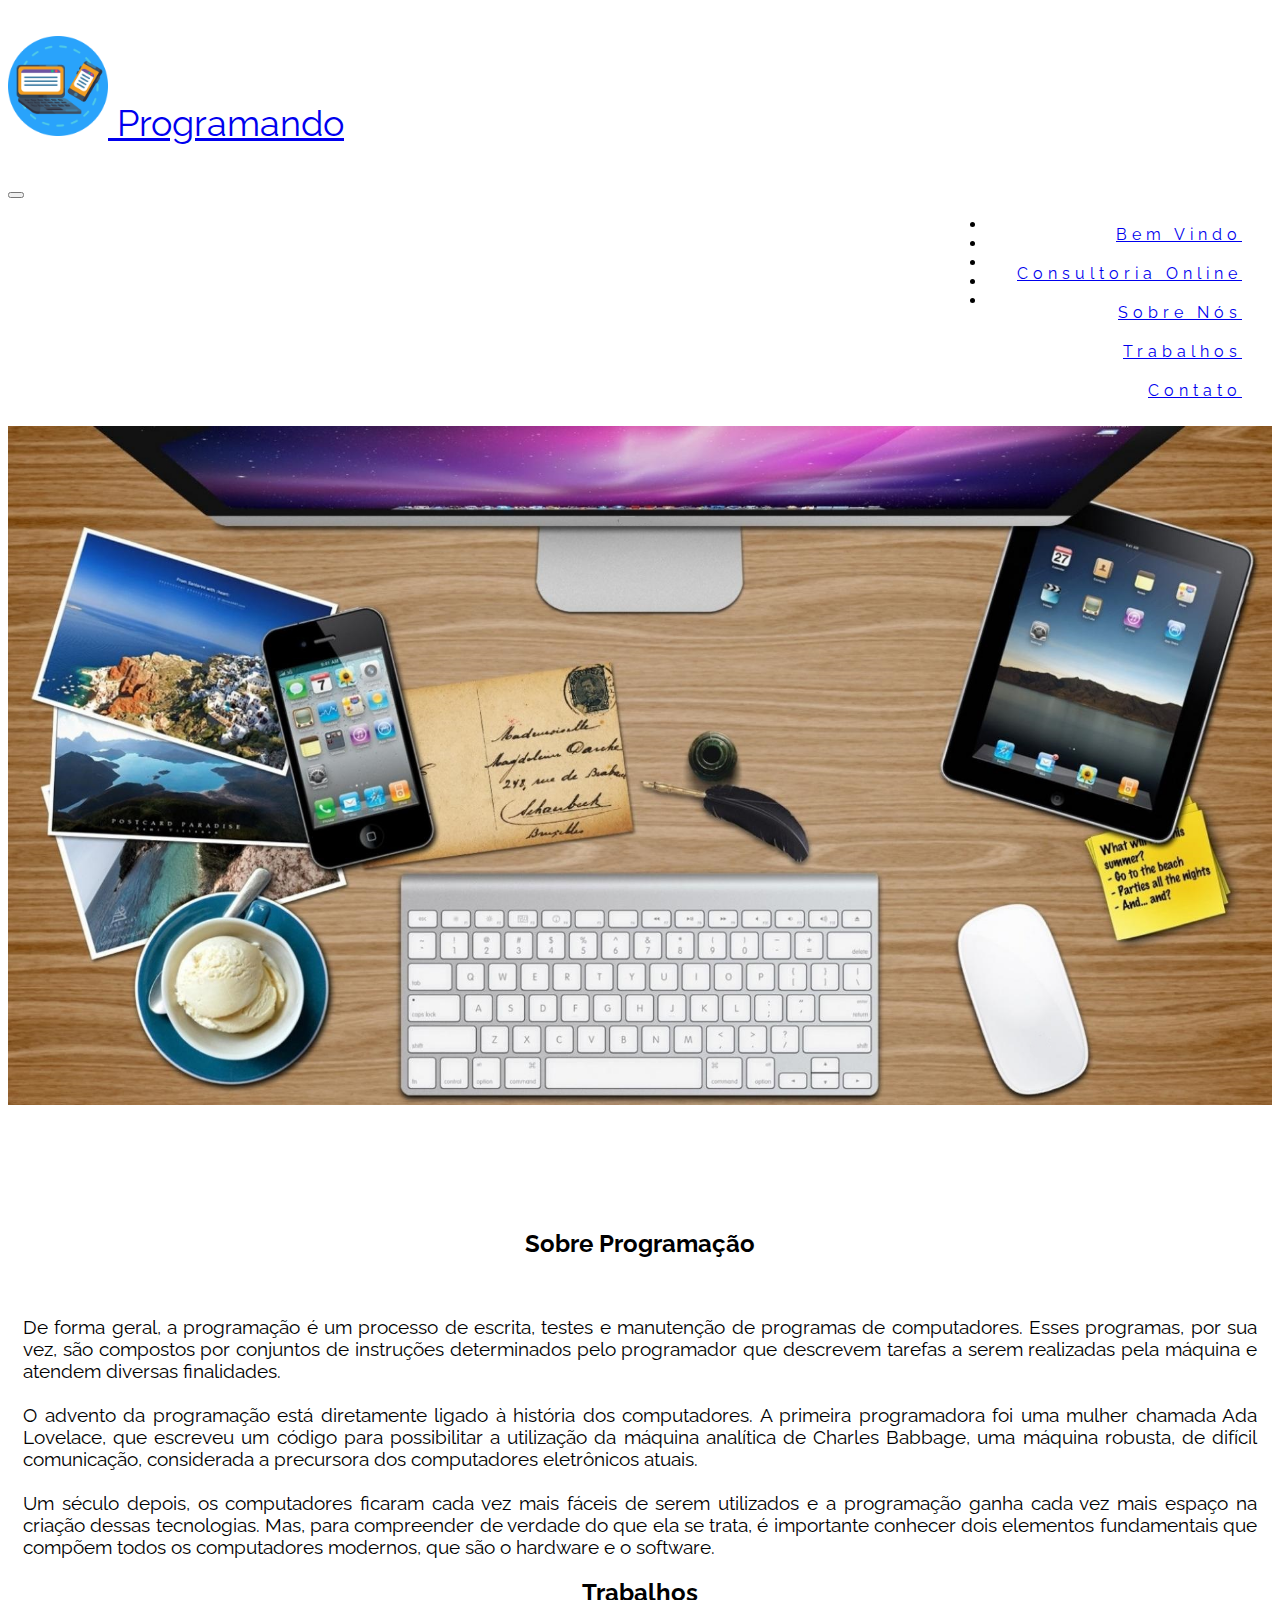
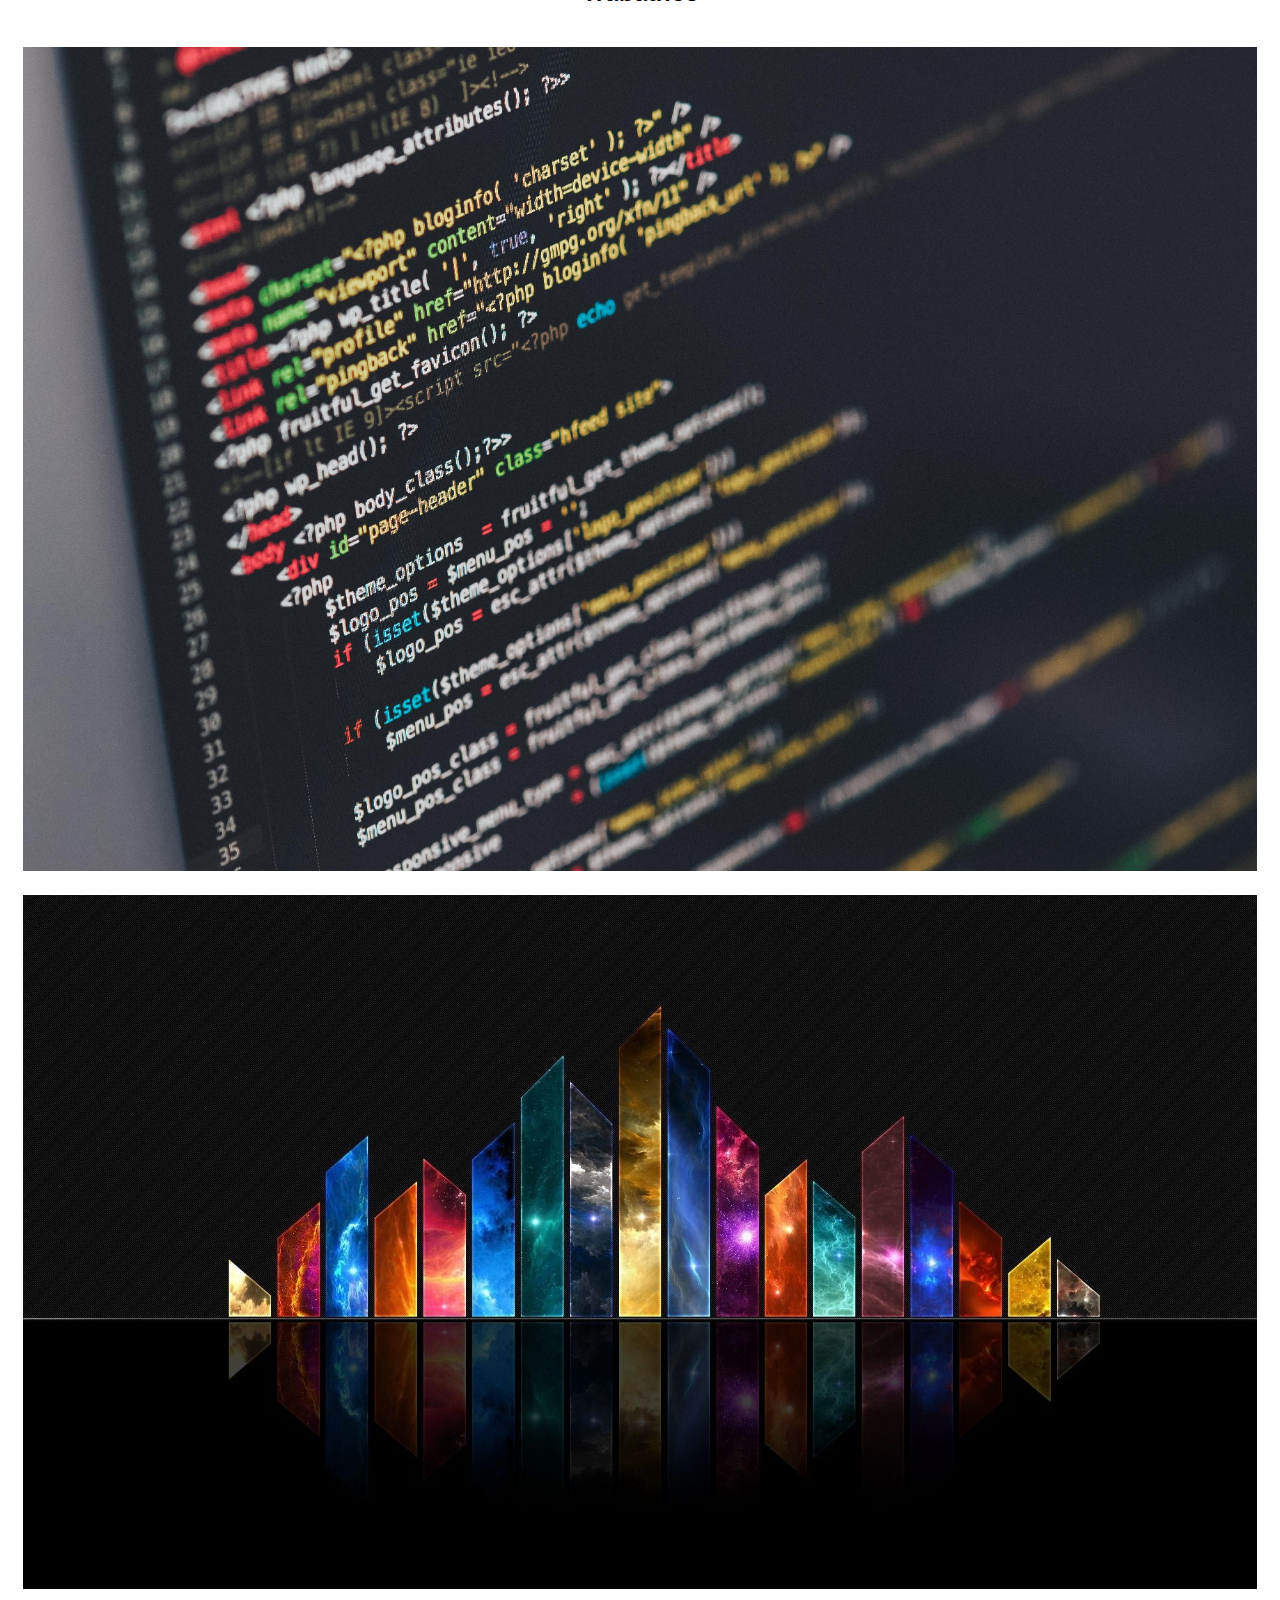
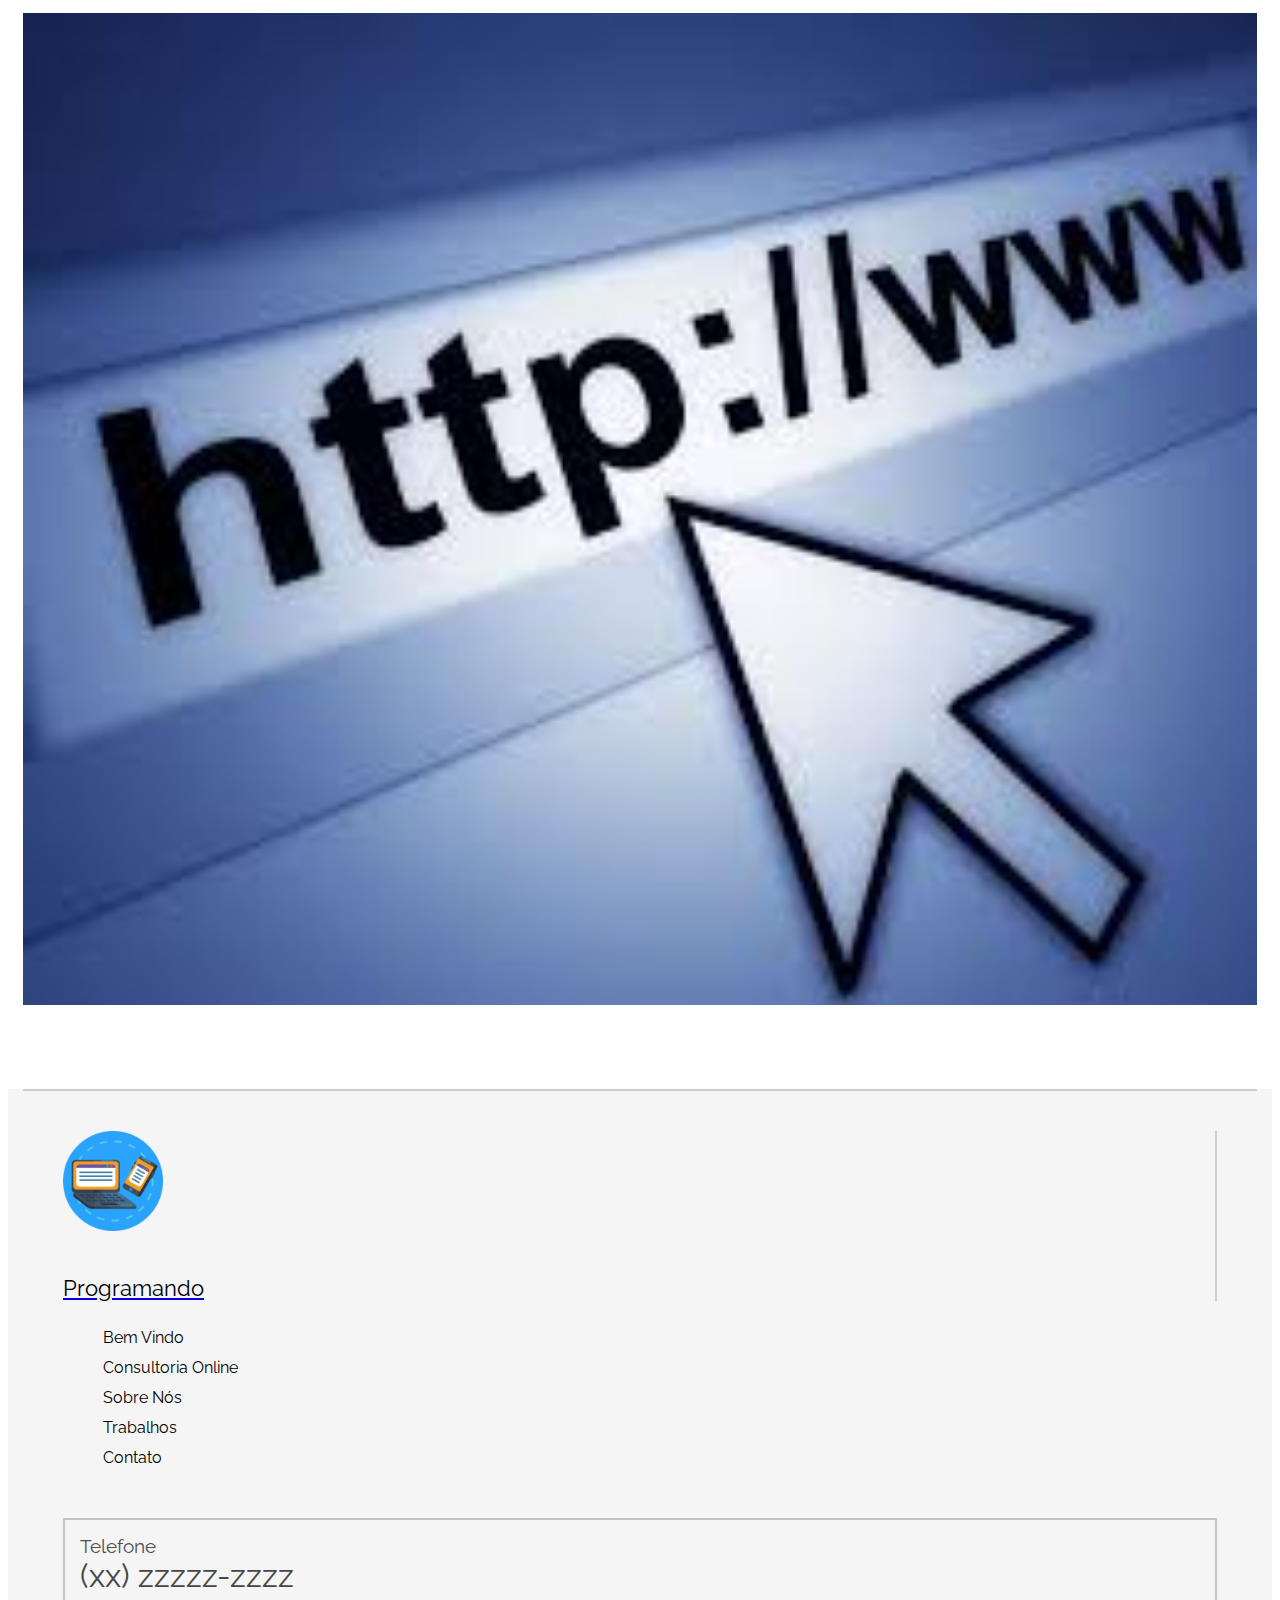
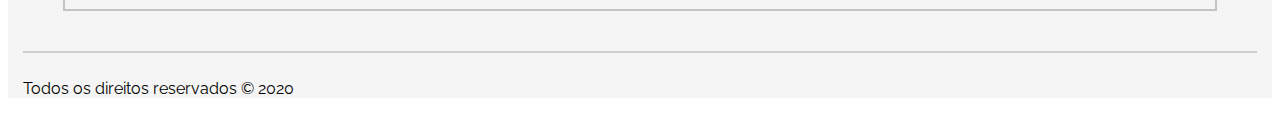
<file: index.html>
<!doctype html>
<html lang="pt-pt" class="h-100">

<head>
    <meta charset="utf-8">
    <meta name="viewport" content="width=device-width, initial-scale=1, shrink-to-fit=no">
    <meta name="description" content="">
    <meta name="author" content="Mark Otto, Jacob Thornton, and Bootstrap contributors">
    <meta name="generator" content="Jekyll v4.1.1">
    <title>Programando</title>

    <link rel="canonical" href="https://getbootstrap.com/docs/4.5/examples/sticky-footer-navbar/">

    <!-- Bootstrap core CSS -->
    <link rel="stylesheet" href="https://cdn.jsdelivr.net/npm/bootstrap@4.5.3/dist/css/bootstrap.min.css" integrity="sha384-TX8t27EcRE3e/ihU7zmQxVncDAy5uIKz4rEkgIXeMed4M0jlfIDPvg6uqKI2xXr2" crossorigin="anonymous">

    <!-- Favicons -->
    <link rel="apple-touch-icon" href="favicons/design-de-maquete.png" sizes="180x180">
    <link rel="icon" href="favicons/design-de-maquete.png" sizes="32x32" type="image/png">
    <link rel="icon" href="favicons/design-de-maquete.png" sizes="16x16" type="image/png">
    <link rel="mask-icon" href="favicons/design-de-maquete.svg" color="#563d7c">
    <link rel="icon" href="favicons/design-de-maquete.png">
    <meta name="theme-color" content="#563d7c">

    <!--Importação da fonte Raleway-->
    <link href="https://fonts.googleapis.com/css2?family=Raleway&display=swap" rel="stylesheet">

    <style>
        .bd-placeholder-img {
            font-size: 1.125rem;
            text-anchor: middle;
            -webkit-user-select: none;
            -moz-user-select: none;
            -ms-user-select: none;
            user-select: none;
        }

        @media (min-width: 768px) {
            .bd-placeholder-img-lg {
                font-size: 3.5rem;
            }
        }

    </style>
    <!-- Custom styles for this template -->
    <link href="css/sticky-footer-navbar.css" rel="stylesheet">
</head>

<body class="d-flex flex-column h-100">
    <header>
        <!-- Fixed navbar -->
        <nav class="navbar navbar-expand-md navbar-dark fixed-top bg-dark">
            <a class="navbar-brand" href="#">
                <div class="logo">
                    <p><img src="favicons/design-de-maquete.png" alt="Logo da empresa" title="Logo da empresa" />
                        Programando</p>
                </div>
            </a>
            <button class="navbar-toggler" type="button" data-toggle="collapse" data-target="#navbarCollapse" aria-controls="navbarCollapse" aria-expanded="false" aria-label="Toggle navigation">
                <span class="navbar-toggler-icon"></span>
            </button>
            <div class="collapse navbar-collapse" id="navbarCollapse">
                <div class="metadenav">
                    <ul class="navbar-nav mr-auto">
                        <li class="nav-item active">
                            <a class="nav-link" href="index.html">Bem Vindo</a>
                        </li>
                        <li class="nav-item active">
                            <a class="nav-link" href="consultoria.html">Consultoria Online</a>
                        </li>
                        <li class="nav-item active">
                            <a class="nav-link" href="sobrenos.html">Sobre Nós</a>
                        </li>
                        <li class="nav-item active">
                            <a class="nav-link" href="trabalhos.html">Trabalhos</a>
                        </li>
                        <li class="nav-item active">
                            <a class="nav-link" href="contato.html">Contato</a>
                        </li>
                    </ul>
                </div>
                <!-- <li class="nav-item">
          <a class="nav-link" href="#">Link</a>
        </li>
        <li class="nav-item">
          <a class="nav-link disabled" href="#" tabindex="-1" aria-disabled="true">Disabled</a>
        </li>-->

                <!--<form class="form-inline mt-2 mt-md-0">
        <input class="form-control mr-sm-2" type="text" placeholder="Search" aria-label="Search">
        <button class="btn btn-outline-success my-2 my-sm-0" type="submit">Search</button>
      </form>-->
            </div>
        </nav>
    </header>

    <!-- Begin page content -->
    <main role="main" class="flex-shrink-0">
        <div class="containerfluid">
            <div class="row">
                <div class="col-md-12">
                    <div class="imgback">
                        <img id="backimg" src="imagens/a-apple-desk-papel-de-parede-1920x1080-16699_48.jpg" alt="Mesa de Trabalho" title="Mesa de trabalho com computador"/>
                    </div>
                </div>
            </div>
        </div>
        <div class="container">
            <div class="row">
                <div class="col-sm-6 metadeMain">
                    <h2>Sobre Programação</h2>
                    <br>
                    <p>De forma geral, a programação é um processo de escrita, testes e manutenção de programas de computadores. Esses programas, por sua vez, são compostos por conjuntos de instruções determinados pelo programador que descrevem tarefas a serem realizadas pela máquina e atendem diversas finalidades.
                        <br>
                        <br>
                        O advento da programação está diretamente ligado à história dos computadores. A primeira programadora foi uma mulher chamada Ada Lovelace, que escreveu um código para possibilitar a utilização da máquina analítica de Charles Babbage, uma máquina robusta, de difícil comunicação, considerada a precursora dos computadores eletrônicos atuais.
                        <br>
                        <br>
                        Um século depois, os computadores ficaram cada vez mais fáceis de serem utilizados e a programação ganha cada vez mais espaço na criação dessas tecnologias. Mas, para compreender de verdade do que ela se trata, é importante conhecer dois elementos fundamentais que compõem todos os computadores modernos, que são o hardware e o software.
                    </p>
                </div>
                <div class="col-sm-6 metadeMain">
                    <h2>Trabalhos</h2>
                    <img class="imgTrab" src="imagens/Fundo%20c%C3%B3digo.jpg" alt="Imagem de Código de programa" title="Código de programa">
                    <img class="imgTrab" src="imagens/Fundo.jpg" alt="Imagem de fundo com diferentes cores" title="triangulo de cores">
                    <img id="imgTrab3" class="imgTrab" src="imagens/sites.jfif" alt="imagem de http" title="ponteiro com http">
                </div>
            </div>
        </div>
    </main>

    <footer class="footer mt-auto py-3">
        <div class="container">
            <div class="row">
                <div class="col-md-4 text-center divisao">
                    <a class="navbar-brand" href="#">
                        <div class="logo" id="logoFooter">
                            <img src="favicons/design-de-maquete.png" alt="Logo da empresa" title="Logo da empresa" />
                            <p id="pfooter">Programando</p>
                        </div>
                    </a>
                </div>
                <div class="col-md-4">
                    <ul>
                        <li>
                            <a href="index.html">Bem Vindo</a>
                        </li>
                        <li>
                            <a href="consultoria.html">Consultoria Online</a>
                        </li>
                        <li>
                            <a href="sobrenos.html">Sobre Nós</a>
                        </li>
                        <li>
                            <a href="trabalhos.html">Trabalhos</a>
                        </li>
                        <li>
                            <a href="contato.html">Contato</a>
                        </li>
                    </ul>
                </div>
                <div class="col-md-4">
                    <div class="footerTelefone  text-center">
                        <div class="text-left">
                            Telefone
                            <br>
                            <span>
                                (xx) zzzzz-zzzz
                            </span>
                        </div>
                    </div>
                </div>
            </div>
            <p class="text-muted text-center">Todos os direitos reservados &copy; 2020</p>
        </div>
    </footer>
    <script src="https://code.jquery.com/jquery-3.5.1.slim.min.js" integrity="sha384-DfXdz2htPH0lsSSs5nCTpuj/zy4C+OGpamoFVy38MVBnE+IbbVYUew+OrCXaRkfj" crossorigin="anonymous"></script>
    <script src="https://code.jquery.com/jquery-3.5.1.slim.min.js" integrity="sha384-DfXdz2htPH0lsSSs5nCTpuj/zy4C+OGpamoFVy38MVBnE+IbbVYUew+OrCXaRkfj" crossorigin="anonymous"></script>
    <script src="https://cdn.jsdelivr.net/npm/bootstrap@4.5.3/dist/js/bootstrap.bundle.min.js" integrity="sha384-ho+j7jyWK8fNQe+A12Hb8AhRq26LrZ/JpcUGGOn+Y7RsweNrtN/tE3MoK7ZeZDyx" crossorigin="anonymous"></script>
</body>

</html>
</file>
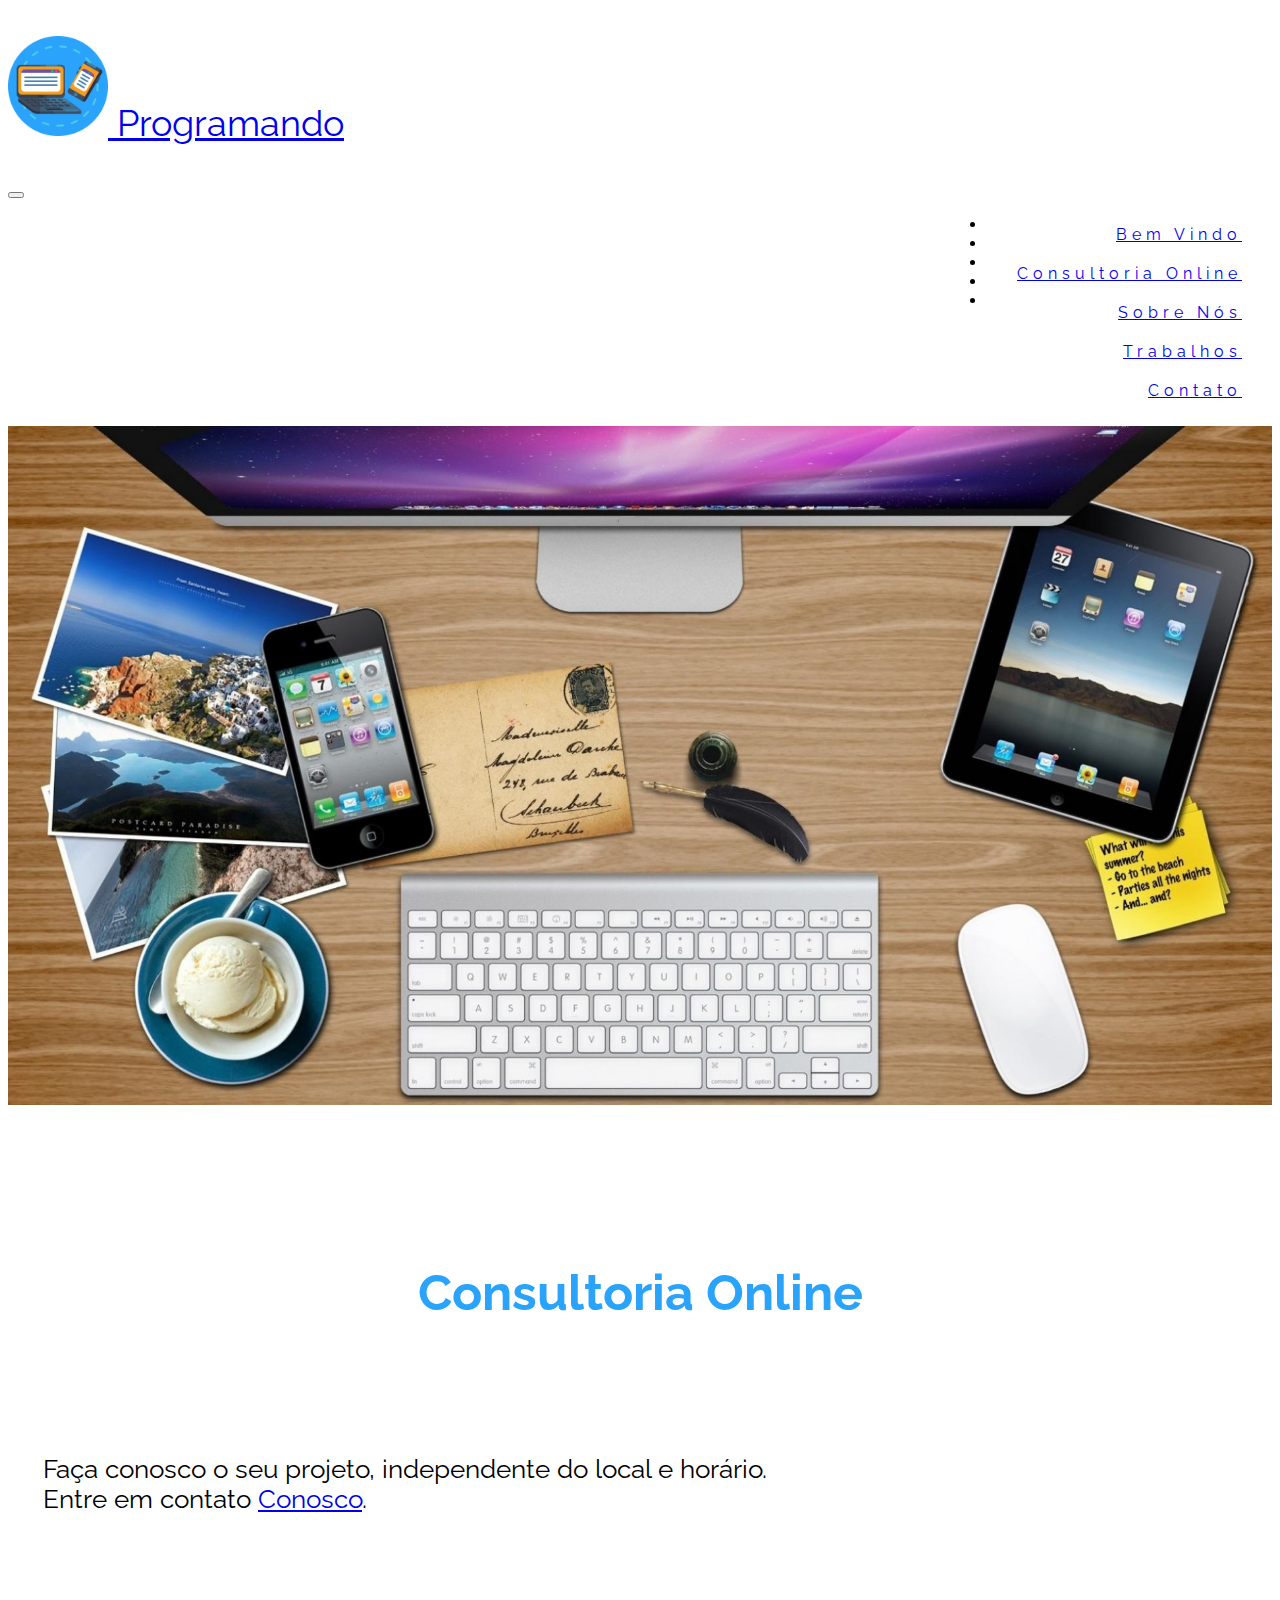
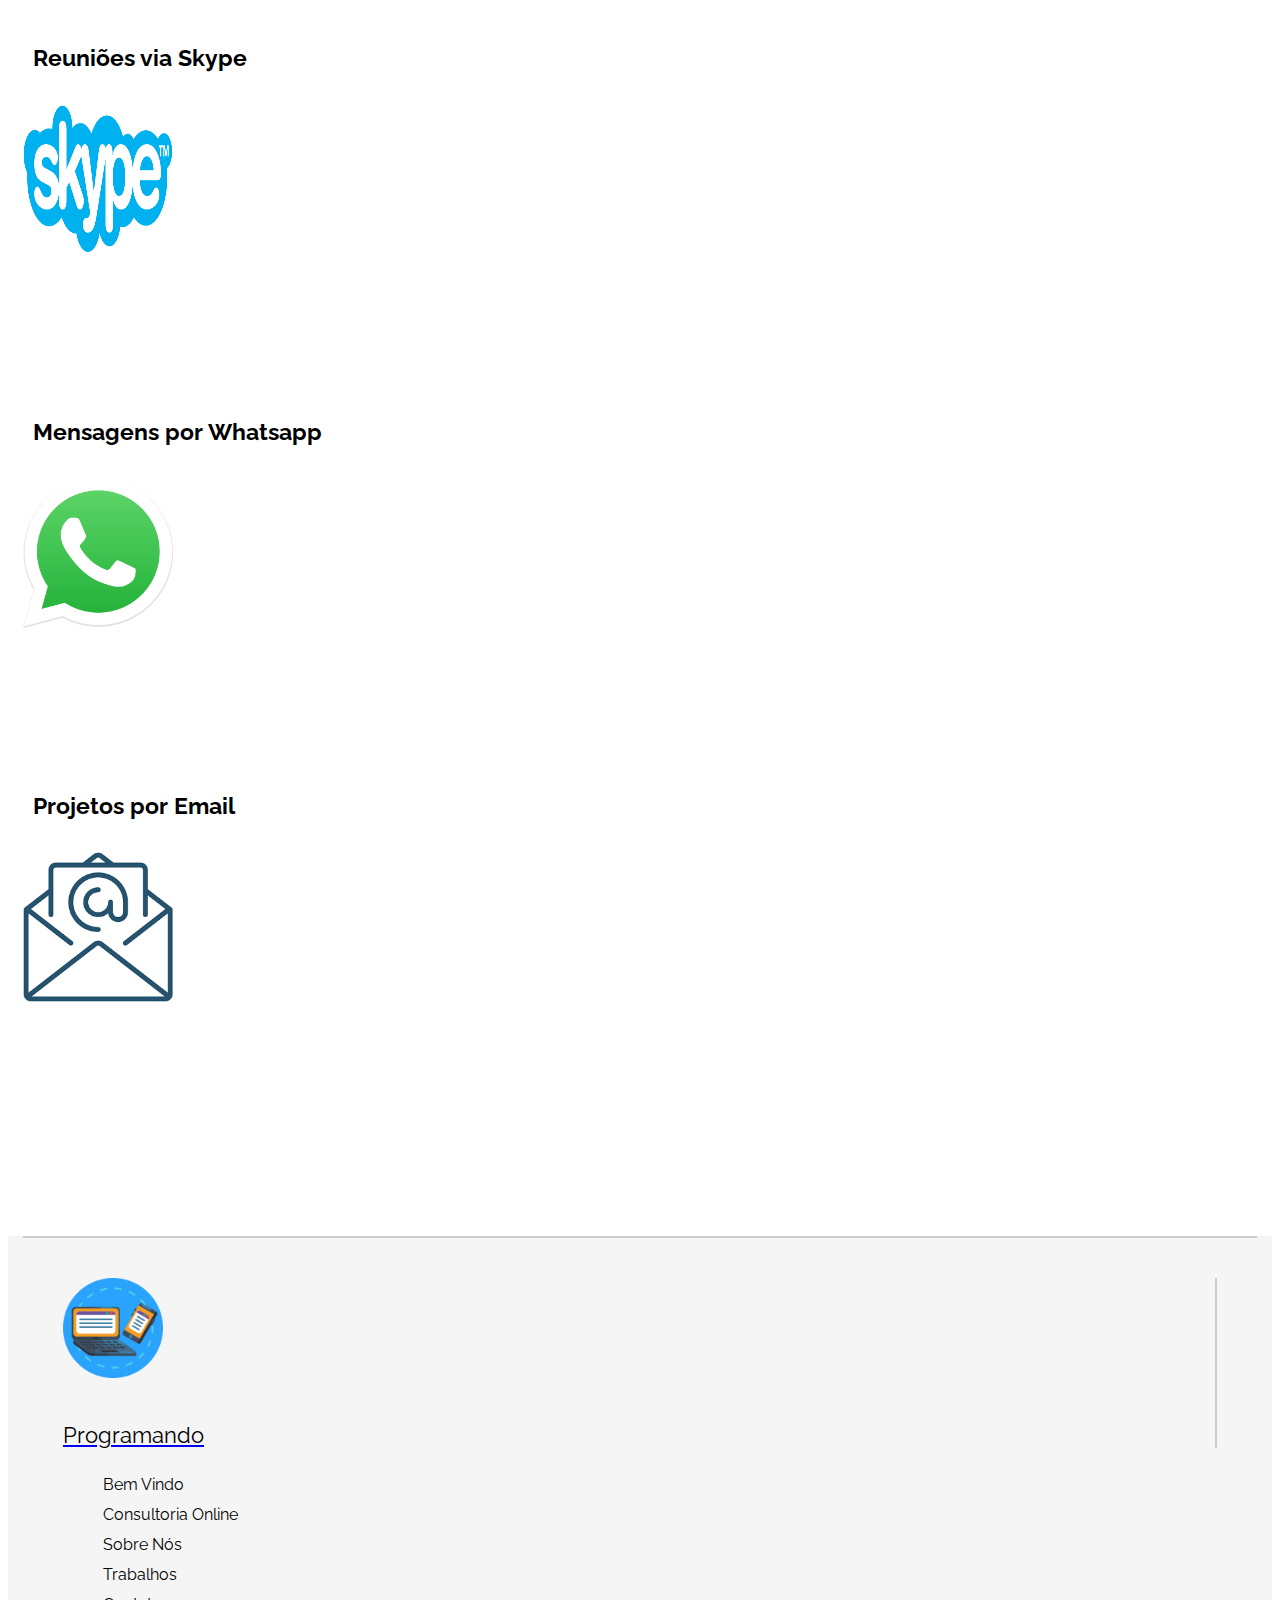
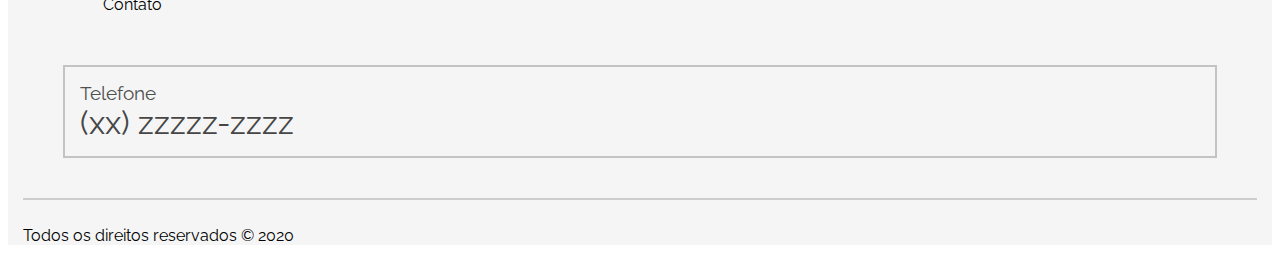
<file: consultoria.html>
<!doctype html>
<html lang="pt-pt" class="h-100">

<head>
    <meta charset="utf-8">
    <meta name="viewport" content="width=device-width, initial-scale=1, shrink-to-fit=no">
    <meta name="description" content="">
    <meta name="author" content="Mark Otto, Jacob Thornton, and Bootstrap contributors">
    <meta name="generator" content="Jekyll v4.1.1">
    <title>Programando</title>

    <link rel="canonical" href="https://getbootstrap.com/docs/4.5/examples/sticky-footer-navbar/">

    <!-- Bootstrap core CSS -->
    <link rel="stylesheet" href="https://cdn.jsdelivr.net/npm/bootstrap@4.5.3/dist/css/bootstrap.min.css" integrity="sha384-TX8t27EcRE3e/ihU7zmQxVncDAy5uIKz4rEkgIXeMed4M0jlfIDPvg6uqKI2xXr2" crossorigin="anonymous">

    <!-- Favicons -->
    <link rel="apple-touch-icon" href="favicons/design-de-maquete.png" sizes="180x180">
    <link rel="icon" href="favicons/design-de-maquete.png" sizes="32x32" type="image/png">
    <link rel="icon" href="favicons/design-de-maquete.png" sizes="16x16" type="image/png">
    <link rel="mask-icon" href="favicons/design-de-maquete.svg" color="#563d7c">
    <link rel="icon" href="favicons/design-de-maquete.png">
    <meta name="theme-color" content="#563d7c">

    <!--Importação da fonte Raleway-->
    <link href="https://fonts.googleapis.com/css2?family=Raleway&display=swap" rel="stylesheet">

    <style>
        .bd-placeholder-img {
            font-size: 1.125rem;
            text-anchor: middle;
            -webkit-user-select: none;
            -moz-user-select: none;
            -ms-user-select: none;
            user-select: none;
        }

        @media (min-width: 768px) {
            .bd-placeholder-img-lg {
                font-size: 3.5rem;
            }
        }

    </style>
    <!-- Custom styles for this template -->
    <link href="css/sticky-footer-navbar.css" rel="stylesheet">
</head>

<body class="d-flex flex-column h-100">
    <header>
        <!-- Fixed navbar -->
        <nav class="navbar navbar-expand-md navbar-dark fixed-top bg-dark">
            <a class="navbar-brand" href="#">
                <div class="logo">
                    <p><img src="favicons/design-de-maquete.png" alt="Logo da empresa" title="Logo da empresa" />
                        Programando</p>
                </div>
            </a>
            <button class="navbar-toggler" type="button" data-toggle="collapse" data-target="#navbarCollapse" aria-controls="navbarCollapse" aria-expanded="false" aria-label="Toggle navigation">
                <span class="navbar-toggler-icon"></span>
            </button>
            <div class="collapse navbar-collapse" id="navbarCollapse">
                <div class="metadenav">
                    <ul class="navbar-nav mr-auto">
                        <li class="nav-item active">
                            <a class="nav-link" href="index.html">Bem Vindo</a>
                        </li>
                        <li class="nav-item active">
                            <a class="nav-link" href="consultoria.html">Consultoria Online</a>
                        </li>
                        <li class="nav-item active">
                            <a class="nav-link" href="sobrenos.html">Sobre Nós</a>
                        </li>
                        <li class="nav-item active">
                            <a class="nav-link" href="trabalhos.html">Trabalhos</a>
                        </li>
                        <li class="nav-item active">
                            <a class="nav-link" href="contato.html">Contato</a>
                        </li>
                    </ul>
                </div>
                <!-- <li class="nav-item">
          <a class="nav-link" href="#">Link</a>
        </li>
        <li class="nav-item">
          <a class="nav-link disabled" href="#" tabindex="-1" aria-disabled="true">Disabled</a>
        </li>-->

                <!--<form class="form-inline mt-2 mt-md-0">
        <input class="form-control mr-sm-2" type="text" placeholder="Search" aria-label="Search">
        <button class="btn btn-outline-success my-2 my-sm-0" type="submit">Search</button>
      </form>-->
            </div>
        </nav>
    </header>

    <!-- Begin page content -->
    <main role="main" class="flex-shrink-0">
        <div class="containerfluid">
            <div class="row">
                <div class="col-md-12">
                    <div class="imgback">
                        <img id="backimg" src="imagens/a-apple-desk-papel-de-parede-1920x1080-16699_48.jpg" alt="Mesa de Trabalho" title="Mesa de trabalho com computador"/>
                    </div>
                </div>
            </div>
        </div>
        <div class="container">
            <div class="row">
                <div class="col-sm-12 metadeConsultoria">
                    <h1>Consultoria Online</h1>
                    <br>
                    <p>Faça conosco o seu projeto, independente do local e horário.
                    <br>
                    Entre em contato <a href="#">Conosco</a>.  
                    </p>
                </div>
                <div class="col-sm-4 contatoConsultoria text-center">
                    <h3>Reuniões via Skype</h3>
                    <img class="imgConsultoria" src="imagens/Logo%20Skype.png" height="200px" alt="Logo Skype" title="Logo Skype">
                </div>
                <div class="col-sm-4 contatoConsultoria  text-center">
                    <h3>Mensagens por Whatsapp</h3>
                    <img class="imgConsultoria" src="imagens/whatsapp-logo.png" alt="Logo Whatsapp" title="Logo Whatsapp">
                </div>
                <div class="col-sm-4 contatoConsultoria  text-center">
                    <h3>Projetos por Email</h3>
                    <img class="imgConsultoria" src="imagens/Logo%20Email.png" alt="Logo Email" title="Logo Email">
                </div>
            </div>
        </div>
    </main>

    <footer class="footer mt-auto py-3">
        <div class="container">
            <div class="row">
                <div class="col-md-4 text-center divisao">
                    <a class="navbar-brand" href="#">
                        <div class="logo" id="logoFooter">
                            <img src="favicons/design-de-maquete.png" alt="Logo da empresa" title="Logo da empresa" />
                            <p id="pfooter">Programando</p>
                        </div>
                    </a>
                </div>
                <div class="col-md-4">
                    <ul>
                        <li>
                            <a href="index.html">Bem Vindo</a>
                        </li>
                        <li>
                            <a href="consultoria.html">Consultoria Online</a>
                        </li>
                        <li>
                            <a href="sobrenos.html">Sobre Nós</a>
                        </li>
                        <li>
                            <a href="trabalhos.html">Trabalhos</a>
                        </li>
                        <li>
                            <a href="contato.html">Contato</a>
                        </li>
                    </ul>
                </div>
                <div class="col-md-4">
                    <div class="footerTelefone  text-center">
                        <div class="text-left">
                            Telefone
                            <br>
                            <span>
                                (xx) zzzzz-zzzz
                            </span>
                        </div>
                    </div>
                </div>
            </div>
            <p class="text-muted text-center">Todos os direitos reservados &copy; 2020</p>
        </div>
    </footer>
    <script src="https://code.jquery.com/jquery-3.5.1.slim.min.js" integrity="sha384-DfXdz2htPH0lsSSs5nCTpuj/zy4C+OGpamoFVy38MVBnE+IbbVYUew+OrCXaRkfj" crossorigin="anonymous"></script>
    <script src="https://code.jquery.com/jquery-3.5.1.slim.min.js" integrity="sha384-DfXdz2htPH0lsSSs5nCTpuj/zy4C+OGpamoFVy38MVBnE+IbbVYUew+OrCXaRkfj" crossorigin="anonymous"></script>
    <script src="https://cdn.jsdelivr.net/npm/bootstrap@4.5.3/dist/js/bootstrap.bundle.min.js" integrity="sha384-ho+j7jyWK8fNQe+A12Hb8AhRq26LrZ/JpcUGGOn+Y7RsweNrtN/tE3MoK7ZeZDyx" crossorigin="anonymous"></script>
</body>

</html>
</file>
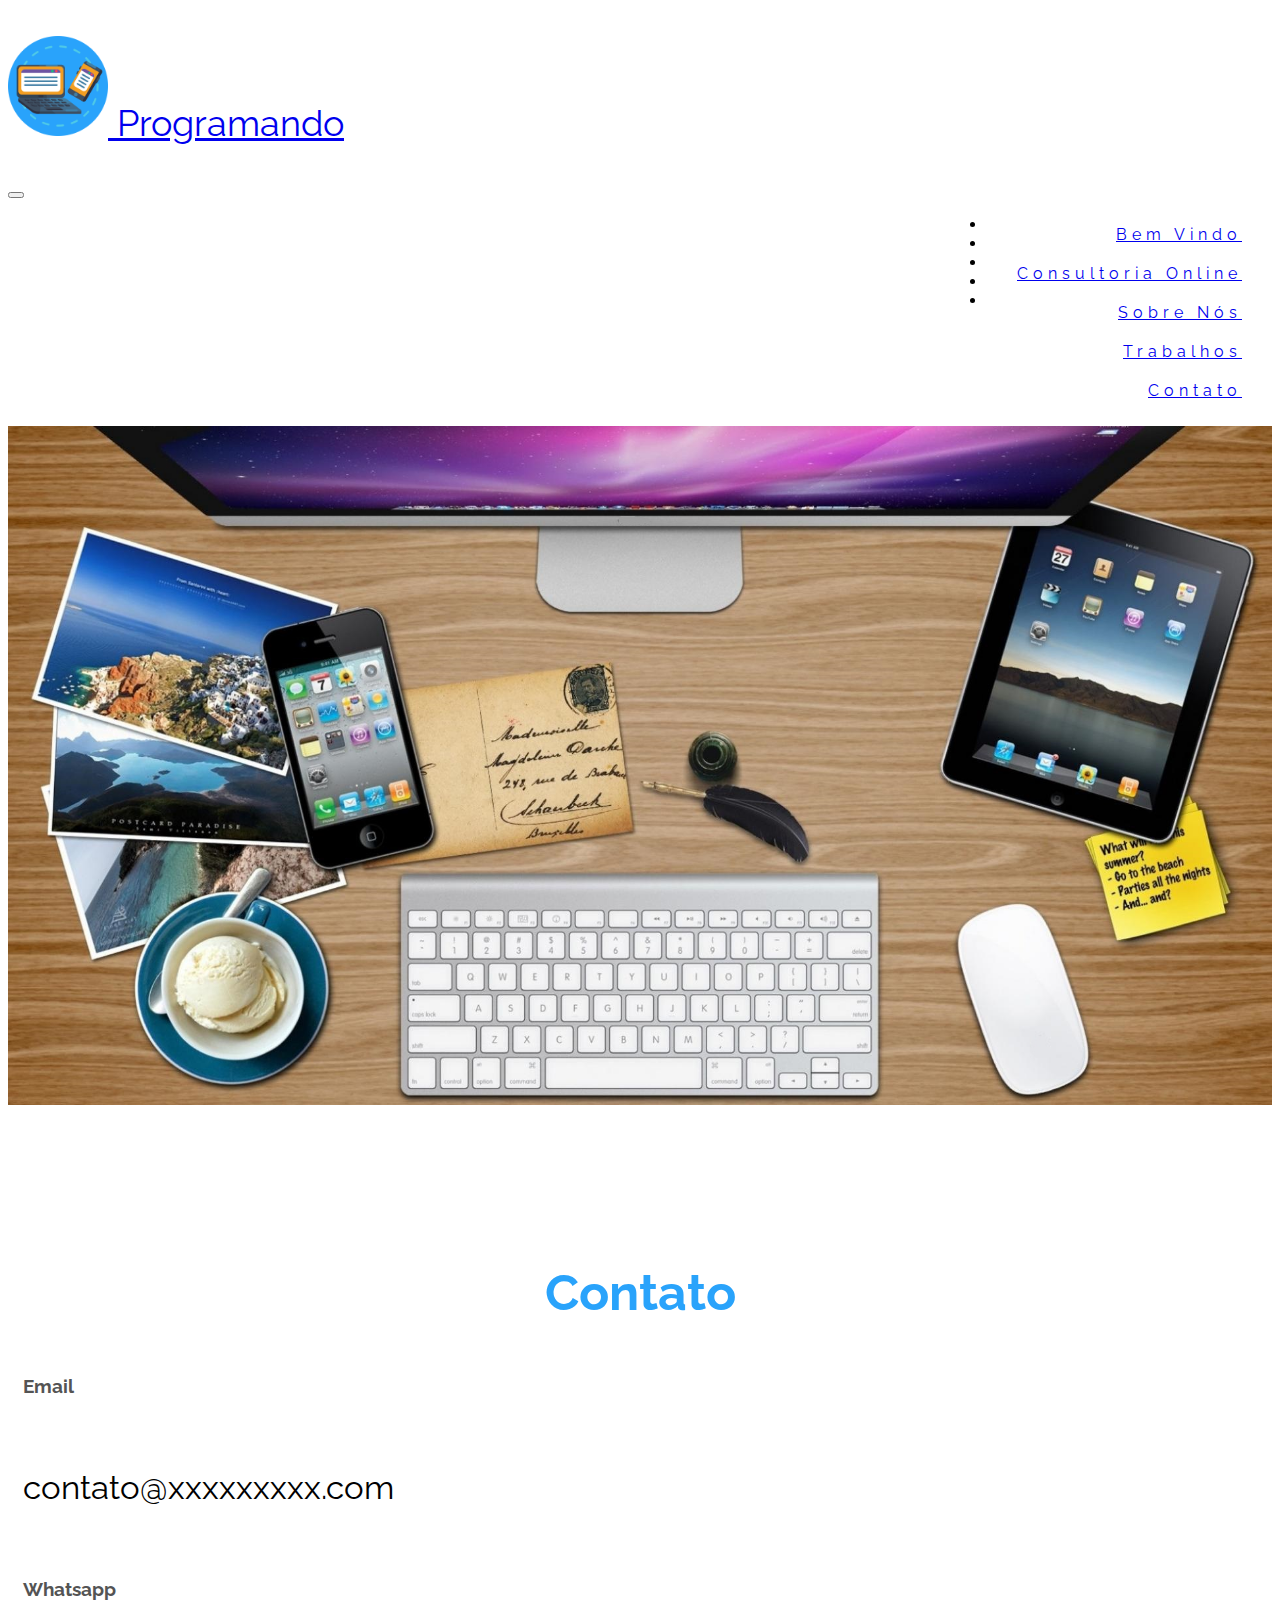
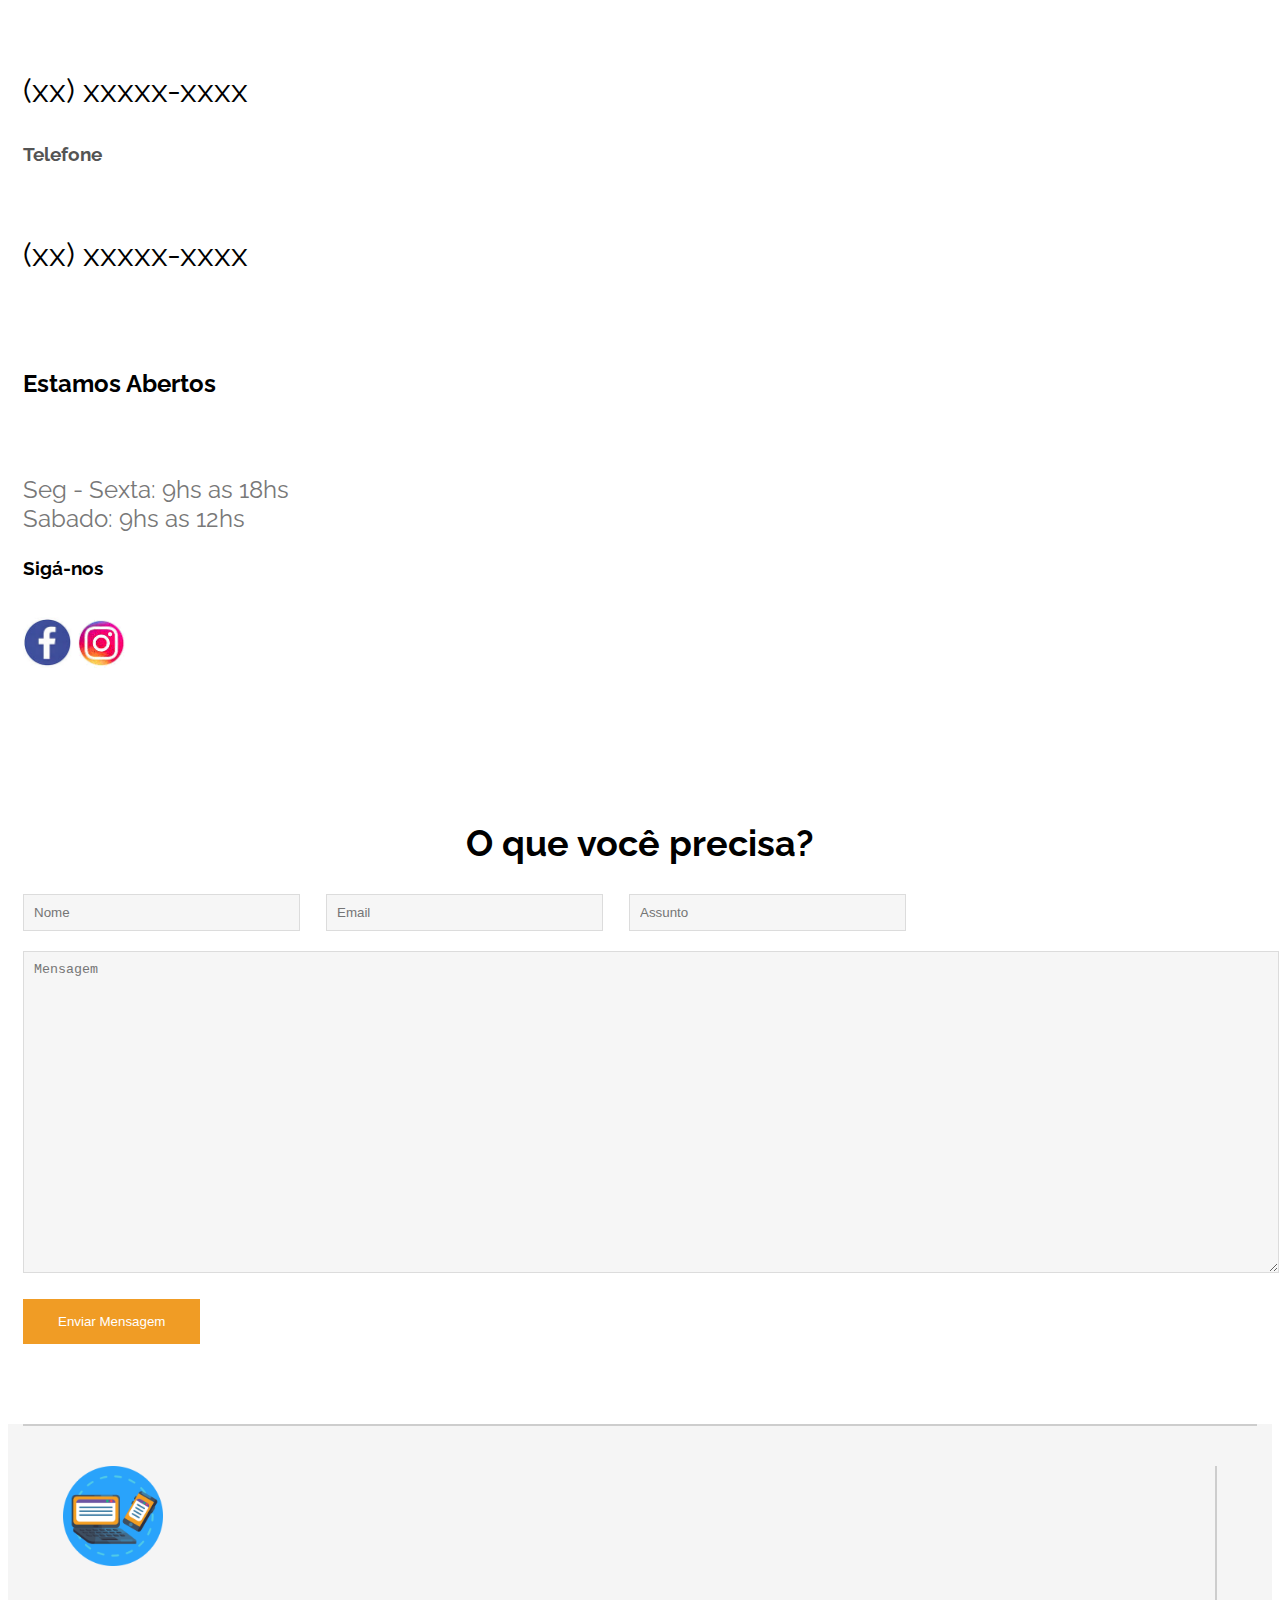
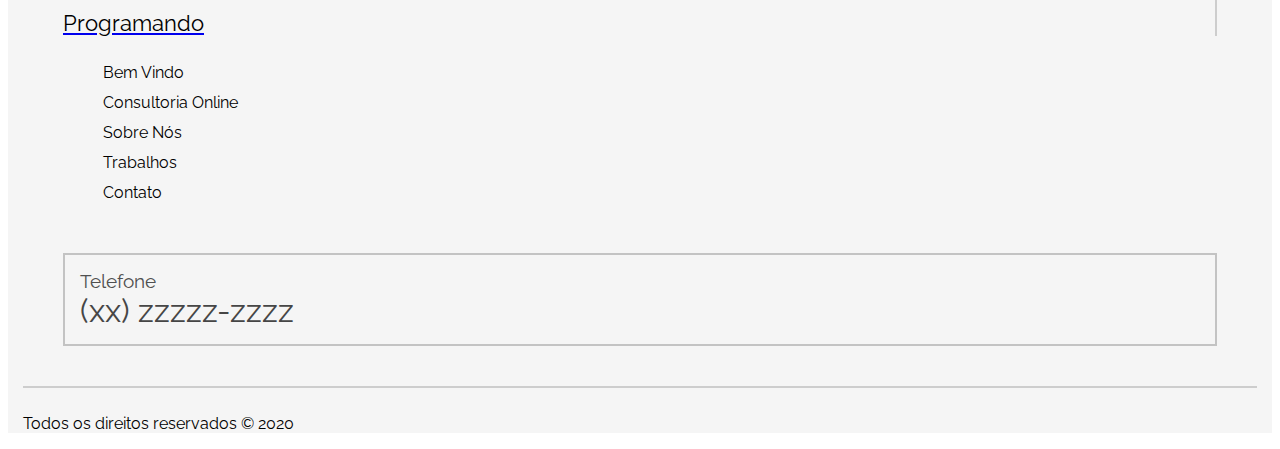
<file: contato.html>
<!doctype html>
<html lang="pt-pt" class="h-100">

<head>
    <meta charset="utf-8">
    <meta name="viewport" content="width=device-width, initial-scale=1, shrink-to-fit=no">
    <meta name="description" content="">
    <meta name="author" content="Mark Otto, Jacob Thornton, and Bootstrap contributors">
    <meta name="generator" content="Jekyll v4.1.1">
    <title>Programando</title>

    <link rel="canonical" href="https://getbootstrap.com/docs/4.5/examples/sticky-footer-navbar/">

    <!-- Bootstrap core CSS -->
    <link rel="stylesheet" href="https://cdn.jsdelivr.net/npm/bootstrap@4.5.3/dist/css/bootstrap.min.css" integrity="sha384-TX8t27EcRE3e/ihU7zmQxVncDAy5uIKz4rEkgIXeMed4M0jlfIDPvg6uqKI2xXr2" crossorigin="anonymous">

    <!-- Favicons -->
    <link rel="apple-touch-icon" href="favicons/design-de-maquete.png" sizes="180x180">
    <link rel="icon" href="favicons/design-de-maquete.png" sizes="32x32" type="image/png">
    <link rel="icon" href="favicons/design-de-maquete.png" sizes="16x16" type="image/png">
    <link rel="mask-icon" href="favicons/design-de-maquete.svg" color="#563d7c">
    <link rel="icon" href="favicons/design-de-maquete.png">
    <meta name="theme-color" content="#563d7c">
    
    <!--Importação da fonte Raleway-->
    <link href="https://fonts.googleapis.com/css2?family=Raleway&display=swap" rel="stylesheet">

    <style>
        .bd-placeholder-img {
            font-size: 1.125rem;
            text-anchor: middle;
            -webkit-user-select: none;
            -moz-user-select: none;
            -ms-user-select: none;
            user-select: none;
        }

        @media (min-width: 768px) {
            .bd-placeholder-img-lg {
                font-size: 3.5rem;
            }
        }
    </style>
    <!-- Custom styles for this template -->
    <link href="css/sticky-footer-navbar.css" rel="stylesheet">
</head>

<body class="d-flex flex-column h-100">
    <header>
        <!-- Fixed navbar -->
        <nav class="navbar navbar-expand-md navbar-dark fixed-top bg-dark">
            <a class="navbar-brand" href="#">
                <div class="logo">
                    <p><img src="favicons/design-de-maquete.png"  alt="Logo da empresa" title="Logo da empresa"/>
                    Programando</p>
                </div>
            </a>
            <button class="navbar-toggler" type="button" data-toggle="collapse" data-target="#navbarCollapse" aria-controls="navbarCollapse" aria-expanded="false" aria-label="Toggle navigation">
                <span class="navbar-toggler-icon"></span>
            </button>
            <div class="collapse navbar-collapse" id="navbarCollapse">
                <div class="metadenav">
                    <ul class="navbar-nav mr-auto">
                        <li class="nav-item active">
                            <a class="nav-link" href="index.html">Bem Vindo</a>
                        </li>
                        <li class="nav-item active">
                            <a class="nav-link" href="consultoria.html">Consultoria Online</a>
                        </li>
                        <li class="nav-item active">
                            <a class="nav-link" href="sobrenos.html">Sobre Nós</a>
                        </li>
                        <li class="nav-item active">
                            <a class="nav-link" href="/trabalhos.html">Trabalhos</a>
                        </li>
                        <li class="nav-item active">
                            <a class="nav-link" href="contato.html">Contato</a>
                        </li>
                    </ul>
                </div>
                    <!-- <li class="nav-item">
          <a class="nav-link" href="#">Link</a>
        </li>
        <li class="nav-item">
          <a class="nav-link disabled" href="#" tabindex="-1" aria-disabled="true">Disabled</a>
        </li>-->
                
                <!--<form class="form-inline mt-2 mt-md-0">
        <input class="form-control mr-sm-2" type="text" placeholder="Search" aria-label="Search">
        <button class="btn btn-outline-success my-2 my-sm-0" type="submit">Search</button>
      </form>-->
            </div>
        </nav>
    </header>

    <!-- Begin page content -->
    <main role="main" class="flex-shrink-0">
        <div class="containerfluid">
            <div class="row">
                <div class="col-sm-12">
                    <div class="imgback">
                        <img id="backimg" src="imagens/a-apple-desk-papel-de-parede-1920x1080-16699_48.jpg"/ alt="Mesa de Trabalho" title="Mesa de trabalho com computador">
                    </div>
                </div>
            </div>
        </div>
        <div class="container">
            <h1>Contato</h1>
            <div class="row">
                <div class="col-sm-6">
                    <div class="contatoDestaque">
                        <h3>Email</h3>
                        <br>
                        <p>contato@xxxxxxxxx.com</p>
                        <br>
                    </div>
                    <div class="contatoDestaque">
                        <h3>Whatsapp</h3>
                        <br>
                        <p>(xx) xxxxx-xxxx</p>
                    </div>
                </div>
                <div class="col-sm-6">
                    <div class="contatoDestaque">
                        <h3>Telefone</h3>
                        <br>
                        <p>(xx) xxxxx-xxxx</p>
                        <br>
                        <br>
                    </div>
                    <div class="contatoHorario">
                        <h3>Estamos Abertos</h3>
                        <br>
                        <p>Seg - Sexta: 9hs as 18hs
                        <br>
                        Sabado: 9hs as 12hs</p>
                    </div>
                    <div class="contadoHorario">
                        <h3>Sigá-nos</h3>
                        <br>
                        <img class="logoRedes" src="/imagens/Logo%20Facebook.png" alt="Logo Facebook" title="Facebook">
                        <img class="logoRedes"  src="/imagens/Logo%20Instagram.gif" alt="Logo Instagram" title="Instagram">
                    </div>
                </div>
            </div>
            <div class="row ContainerFormContato">
                <div class="col-sm-3">
                   <h2>O que você precisa?</h2> 
                </div>
                <div class="col-sm-9">
                    <form method="post">
                        <input type="text" name="nome" placeholder="Nome"/>
                        <input type="email" name="email" placeholder="Email"/>
                        <input type="text" name="assunto" placeholder="Assunto"/>
                        <br>
                        <textarea name="mensagem" placeholder="Mensagem"></textarea>
                        <br>
                        <input type="submit" value="Enviar Mensagem"/>
                    </form>
                </div>
            </div>
        </div>
    </main>

    <footer class="footer mt-auto py-3">
        <div class="container">
            <div class="row">
                <div class="col-md-4 text-center divisao">
                    <a class="navbar-brand" href="#">
                        <div class="logo" id="logoFooter">
                            <img src="favicons/design-de-maquete.png"  alt="Logo da empresa" title="Logo da empresa"/>
                            <p id="pfooter">Programando</p>
                        </div>
                    </a>
                </div>
                <div class="col-md-4" >
                    <ul>
                        <li>
                            <a  href="index.html">Bem Vindo</a>
                        </li>
                        <li>
                            <a  href="consultoria.html">Consultoria Online</a>
                        </li>
                        <li>
                            <a  href="sobrenos.html">Sobre Nós</a>
                        </li>
                        <li>
                            <a  href="trabalhos.html">Trabalhos</a>
                        </li>
                        <li >
                            <a href="contato.html">Contato</a>
                        </li>
                    </ul>
                </div>
                <div class="col-md-4">
                    <div class="footerTelefone  text-center">
                        <div class="text-left">
                            Telefone
                            <br>
                            <span>
                                (xx) zzzzz-zzzz
                            </span>
                        </div>
                    </div>
                </div>
            </div>
            <p class="text-muted text-center">Todos os direitos reservados &copy; 2020</p>
        </div>
    </footer>
    <script src="https://code.jquery.com/jquery-3.5.1.slim.min.js" integrity="sha384-DfXdz2htPH0lsSSs5nCTpuj/zy4C+OGpamoFVy38MVBnE+IbbVYUew+OrCXaRkfj" crossorigin="anonymous"></script>
    <script src="https://code.jquery.com/jquery-3.5.1.slim.min.js" integrity="sha384-DfXdz2htPH0lsSSs5nCTpuj/zy4C+OGpamoFVy38MVBnE+IbbVYUew+OrCXaRkfj" crossorigin="anonymous"></script>
    <script src="https://cdn.jsdelivr.net/npm/bootstrap@4.5.3/dist/js/bootstrap.bundle.min.js" integrity="sha384-ho+j7jyWK8fNQe+A12Hb8AhRq26LrZ/JpcUGGOn+Y7RsweNrtN/tE3MoK7ZeZDyx" crossorigin="anonymous"></script>
</body>
</html>
</file>
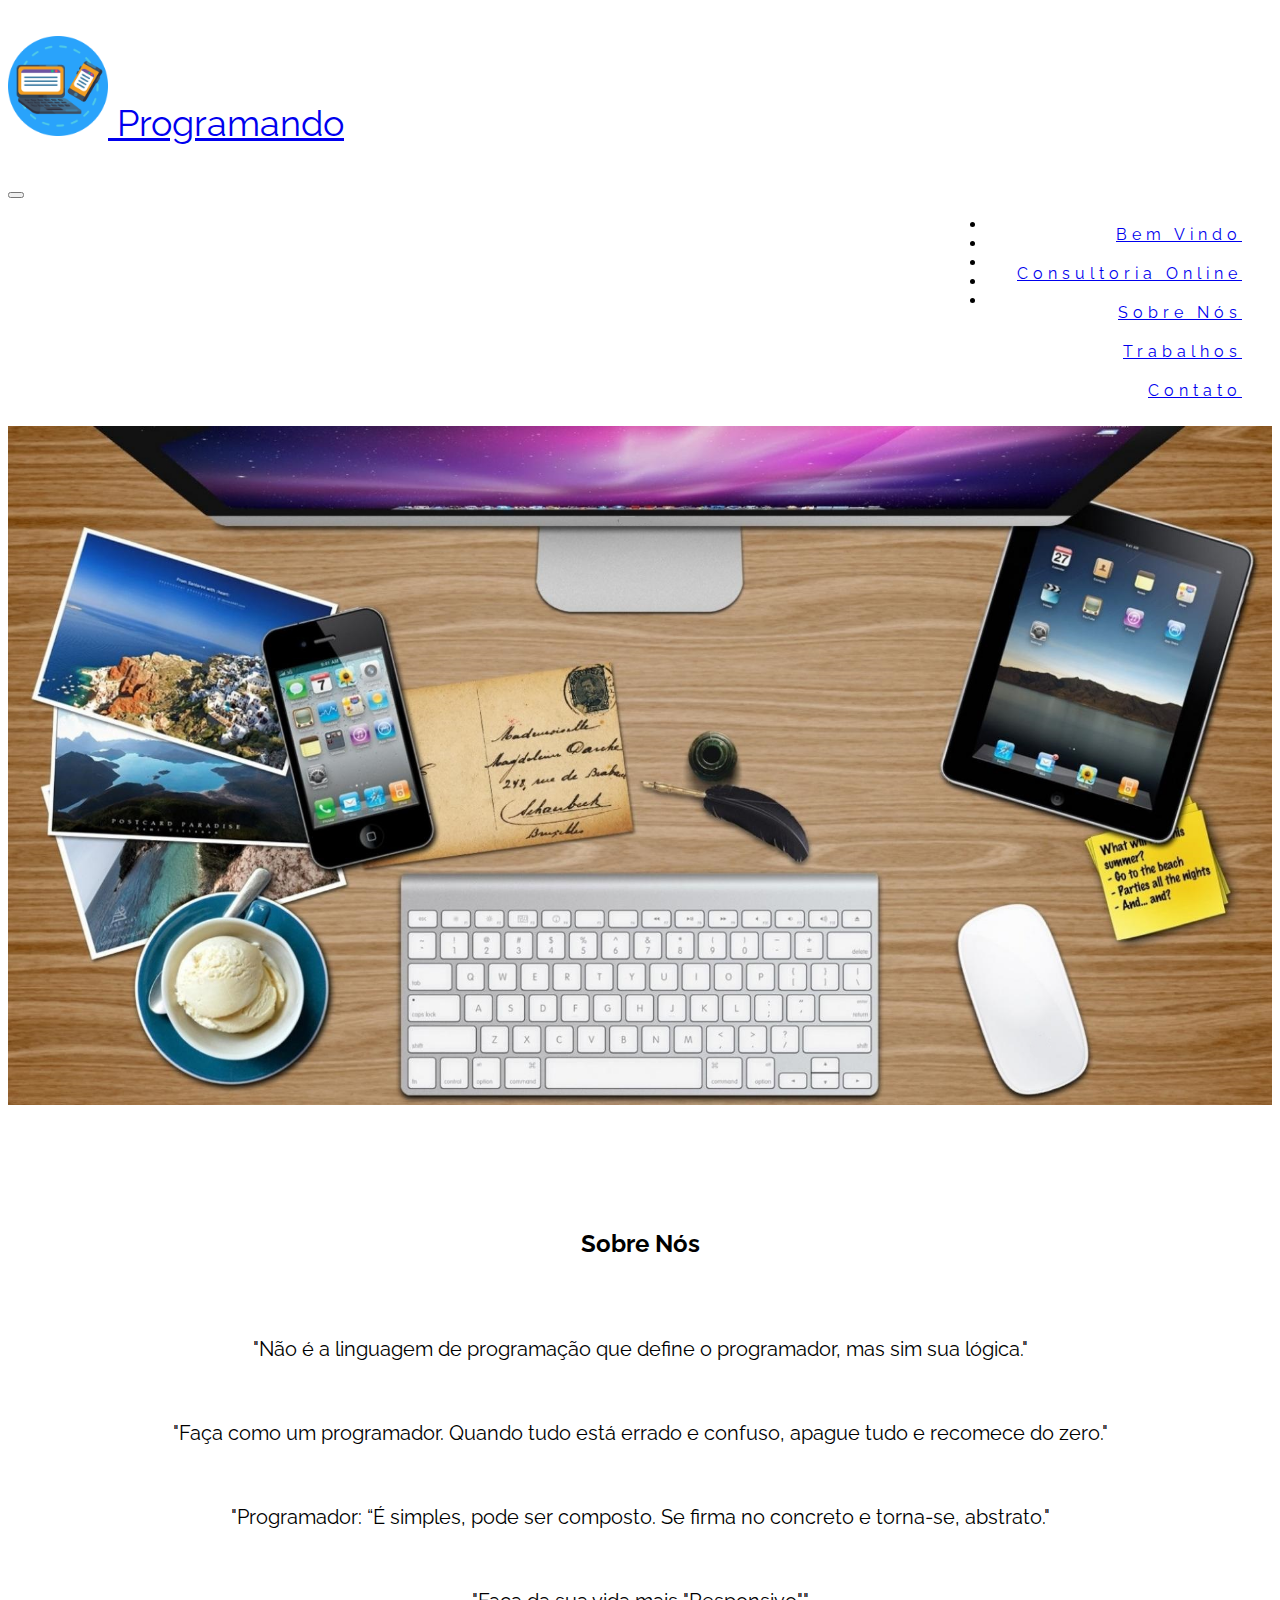
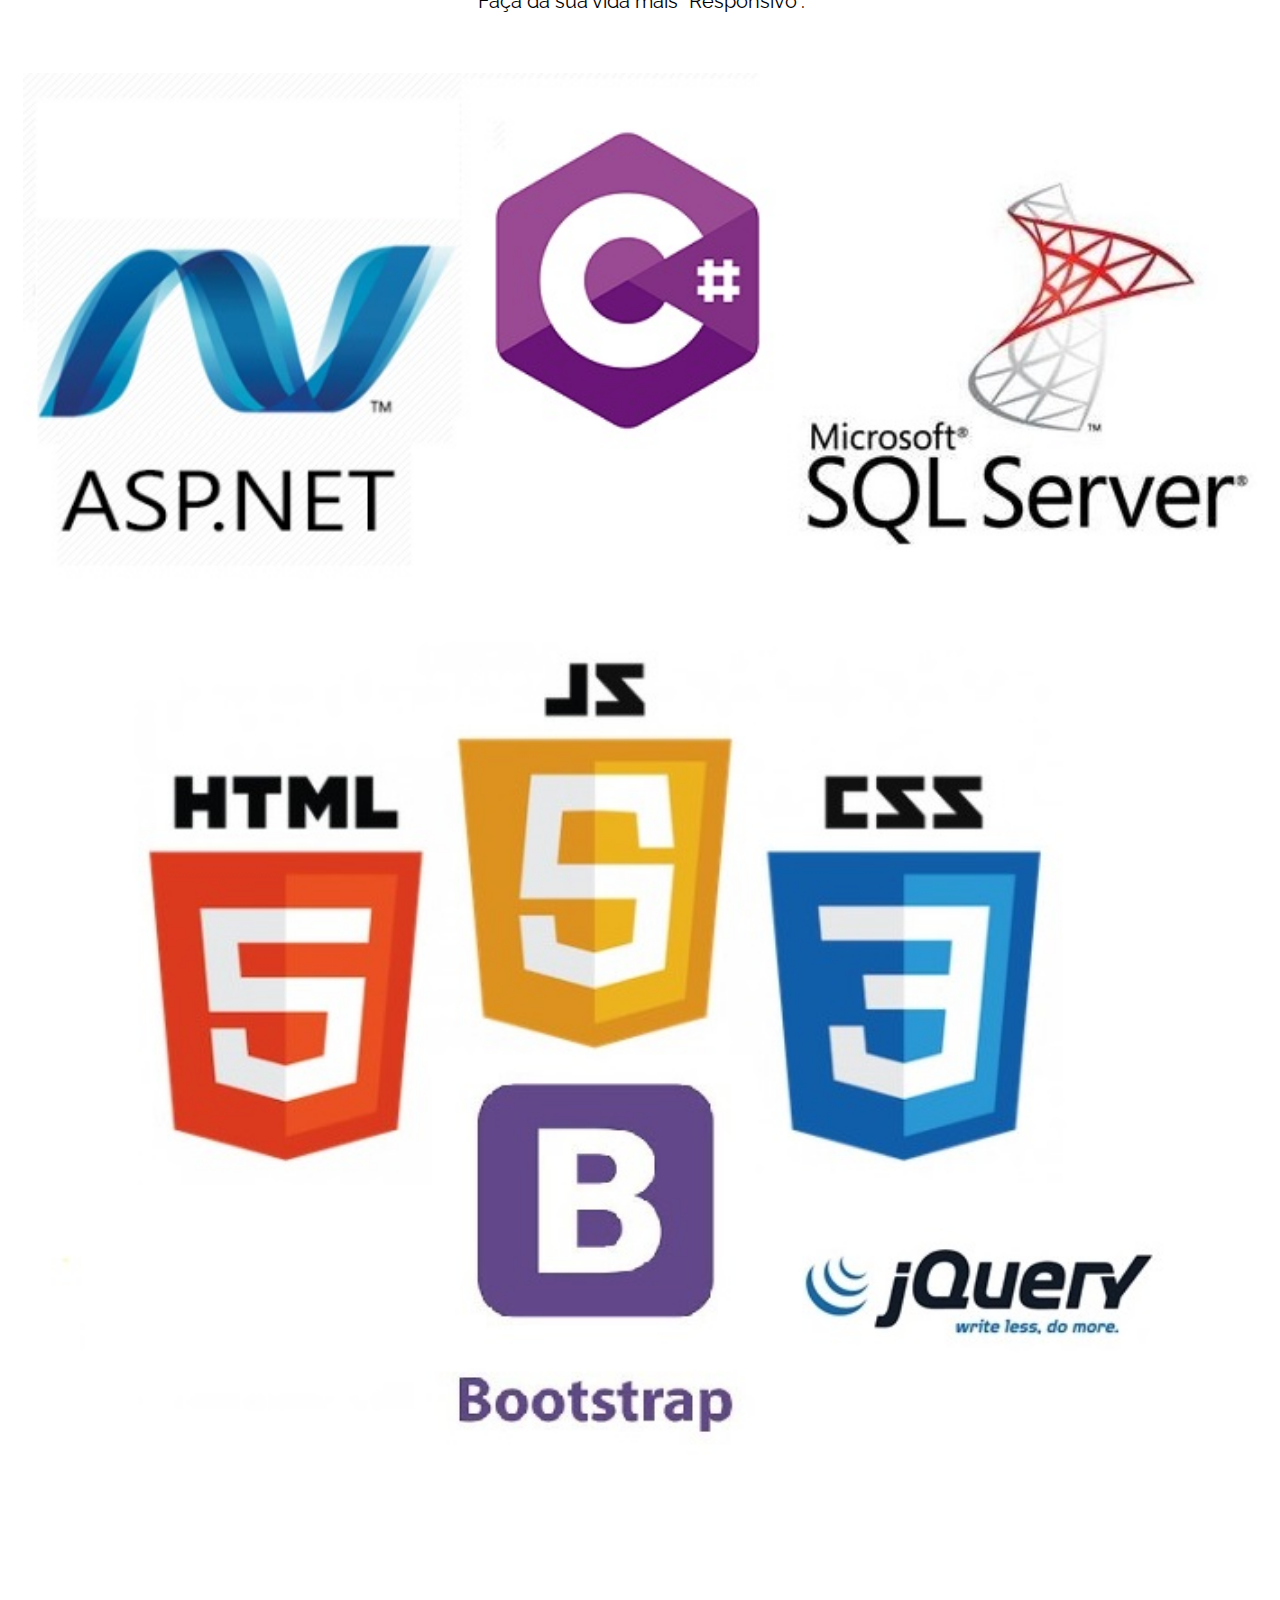
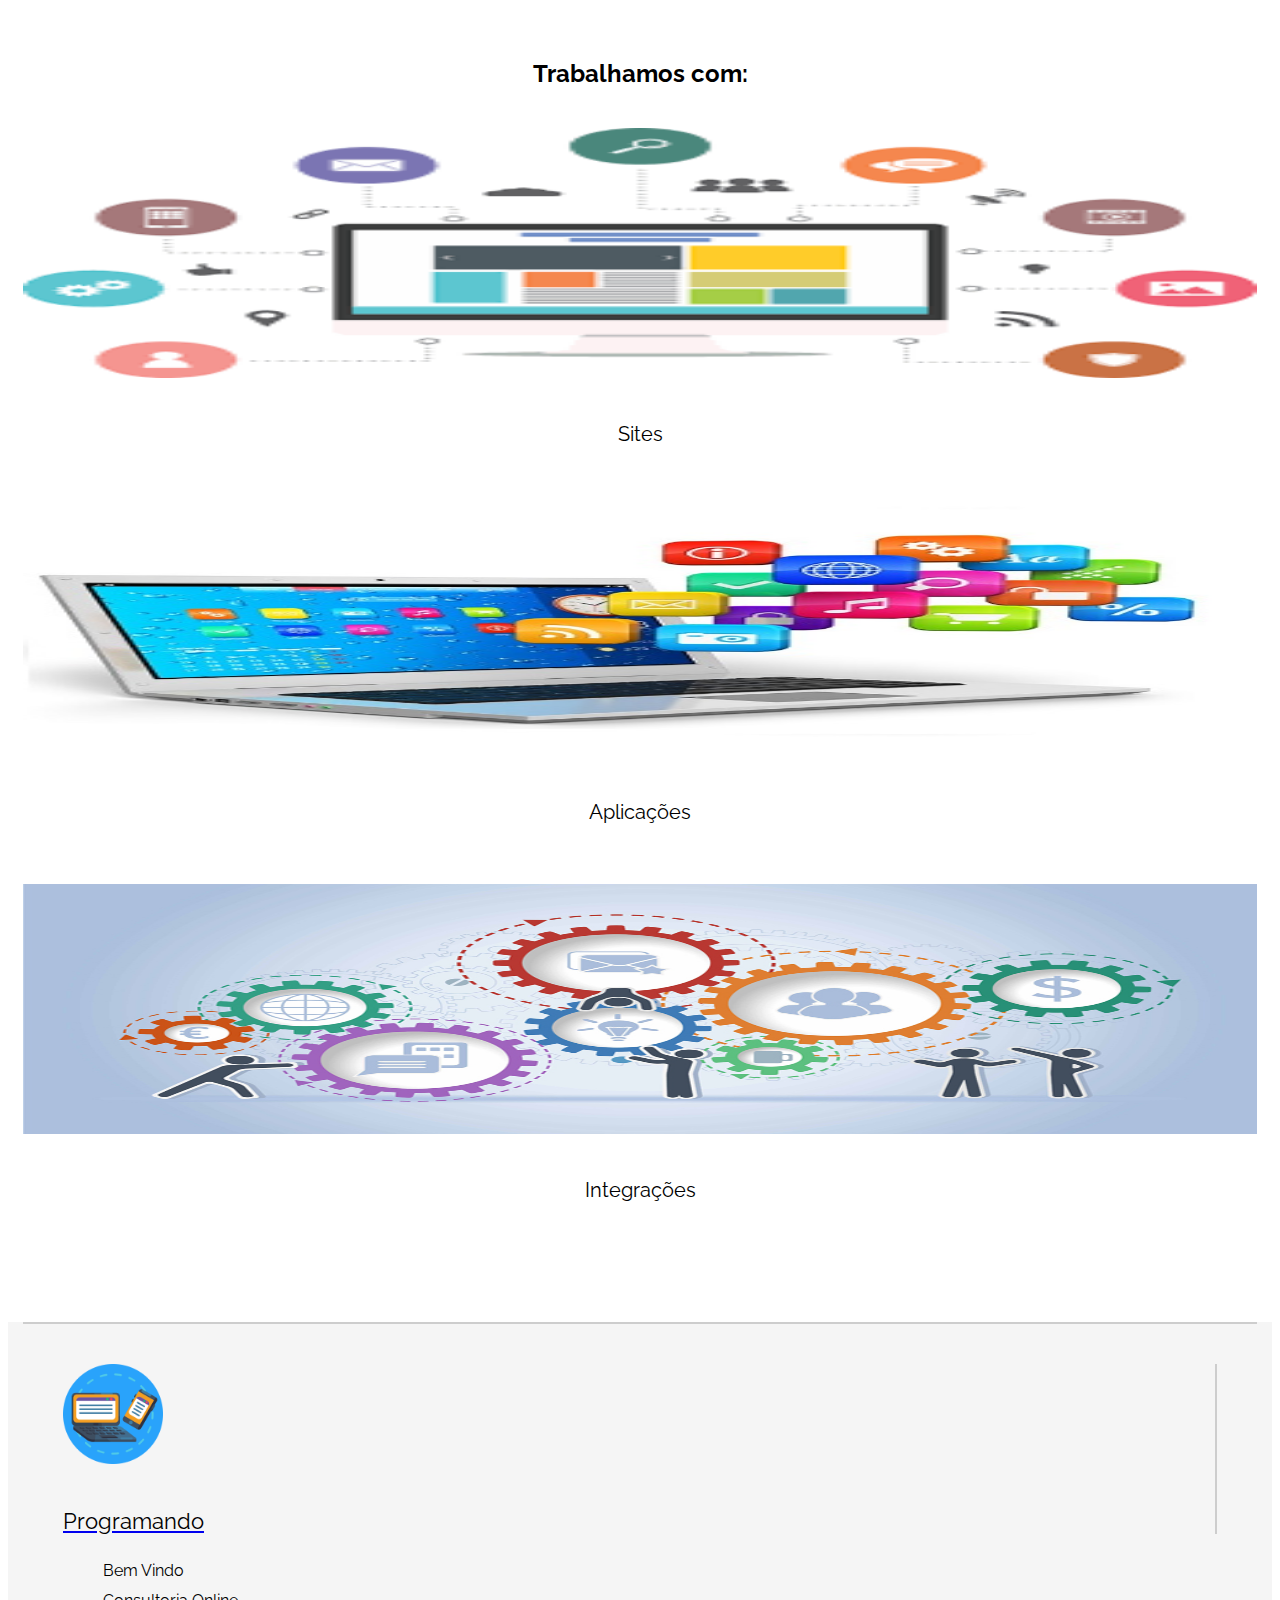
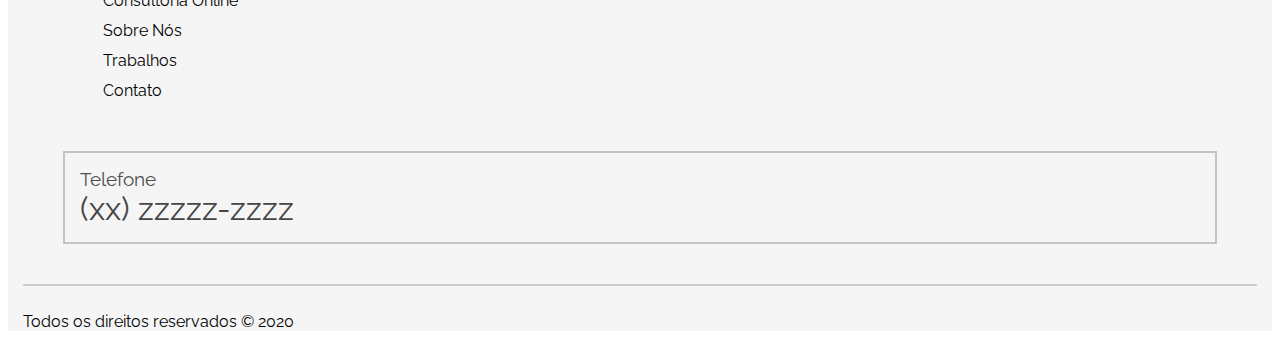
<file: sobrenos.html>
<!doctype html>
<html lang="pt-pt" class="h-100">

<head>
    <meta charset="utf-8">
    <meta name="viewport" content="width=device-width, initial-scale=1, shrink-to-fit=no">
    <meta name="description" content="">
    <meta name="author" content="Mark Otto, Jacob Thornton, and Bootstrap contributors">
    <meta name="generator" content="Jekyll v4.1.1">
    <title>Programando</title>

    <link rel="canonical" href="https://getbootstrap.com/docs/4.5/examples/sticky-footer-navbar/">

    <!-- Bootstrap core CSS -->
    <link rel="stylesheet" href="https://cdn.jsdelivr.net/npm/bootstrap@4.5.3/dist/css/bootstrap.min.css" integrity="sha384-TX8t27EcRE3e/ihU7zmQxVncDAy5uIKz4rEkgIXeMed4M0jlfIDPvg6uqKI2xXr2" crossorigin="anonymous">

    <!-- Favicons -->
    <link rel="apple-touch-icon" href="favicons/design-de-maquete.png" sizes="180x180">
    <link rel="icon" href="favicons/design-de-maquete.png" sizes="32x32" type="image/png">
    <link rel="icon" href="favicons/design-de-maquete.png" sizes="16x16" type="image/png">
    <link rel="mask-icon" href="favicons/design-de-maquete.svg" color="#563d7c">
    <link rel="icon" href="favicons/design-de-maquete.png">
    <meta name="theme-color" content="#563d7c">
    
    <!--Importação da fonte Raleway-->
    <link href="https://fonts.googleapis.com/css2?family=Raleway&display=swap" rel="stylesheet">

    <style>
        .bd-placeholder-img {
            font-size: 1.125rem;
            text-anchor: middle;
            -webkit-user-select: none;
            -moz-user-select: none;
            -ms-user-select: none;
            user-select: none;
        }

        @media (min-width: 768px) {
            .bd-placeholder-img-lg {
                font-size: 3.5rem;
            }
        }
    </style>
    <!-- Custom styles for this template -->
    <link href="css/sticky-footer-navbar.css" rel="stylesheet">
</head>

<body class="d-flex flex-column h-100">
    <header>
        <!-- Fixed navbar -->
        <nav class="navbar navbar-expand-md navbar-dark fixed-top bg-dark">
            <a class="navbar-brand" href="#">
                <div class="logo">
                    <p><img src="favicons/design-de-maquete.png"  alt="Logo da empresa" title="Logo da empresa"/>
                    Programando</p>
                </div>
            </a>
            <button class="navbar-toggler" type="button" data-toggle="collapse" data-target="#navbarCollapse" aria-controls="navbarCollapse" aria-expanded="false" aria-label="Toggle navigation">
                <span class="navbar-toggler-icon"></span>
            </button>
            <div class="collapse navbar-collapse" id="navbarCollapse">
                <div class="metadenav">
                    <ul class="navbar-nav mr-auto">
                        <li class="nav-item active">
                            <a class="nav-link" href="index.html">Bem Vindo</a>
                        </li>
                        <li class="nav-item active">
                            <a class="nav-link" href="consultoria.html">Consultoria Online</a>
                        </li>
                        <li class="nav-item active">
                            <a class="nav-link" href="sobrenos.html">Sobre Nós</a>
                        </li>
                        <li class="nav-item active">
                            <a class="nav-link" href="/trabalhos.html">Trabalhos</a>
                        </li>
                        <li class="nav-item active">
                            <a class="nav-link" href="contato.html">Contato</a>
                        </li>
                    </ul>
                </div>
                    <!-- <li class="nav-item">
          <a class="nav-link" href="#">Link</a>
        </li>
        <li class="nav-item">
          <a class="nav-link disabled" href="#" tabindex="-1" aria-disabled="true">Disabled</a>
        </li>-->
                
                <!--<form class="form-inline mt-2 mt-md-0">
        <input class="form-control mr-sm-2" type="text" placeholder="Search" aria-label="Search">
        <button class="btn btn-outline-success my-2 my-sm-0" type="submit">Search</button>
      </form>-->
            </div>
        </nav>
    </header>

    <!-- Begin page content -->
    <main role="main" class="flex-shrink-0">
        <div class="containerfluid">
            <div class="row">
                <div class="col-md-12">
                    <div class="imgback">
                        <img id="backimg" src="imagens/a-apple-desk-papel-de-parede-1920x1080-16699_48.jpg"/ alt="Mesa de Trabalho" title="Mesa de trabalho com computador">
                    </div>
                </div>
            </div>
        </div>
        <div class="container">
            <div class="row">
                <div class="col-sm-6 metadeSobre">
                    <h2>Sobre Nós</h2>
                    <br>
                    <p>"Não é a linguagem de programação que define o programador, mas sim sua lógica."</p>
                    <p>"Faça como um programador. Quando tudo está errado e confuso, apague tudo e recomece do zero."</p>
                    <p>"Programador: “É simples, pode ser composto. Se firma no concreto e torna-se, abstrato."</p>
                    <p>"Faça da sua vida mais <bold>"Responsivo"</bold>."
                    </p>
                </div>
                <div class="col-sm-6">
                    <img class="imgTrab" src="imagens/foto%20684x766.jpg" alt="Ferramentas e linguagens de programação" title="Ferramentas utilizadas na programação">
                </div>
            </div>
        </div>
        <div class="container">
            <h2>Trabalhamos com:</h2>
            <div class="row">
                <div class="col-sm-4 metadeSobre">
                    <img class="imgSobre" src="imagens/sites.png" alt="imagem de site" title="criação de site">
                    <p>Sites</p> 
                </div>
                <div class="col-sm-4 metadeSobre">
                    <img class="imgSobre" src="imagens/instalacao-de-programas-e-jogos.jpg" alt="imagem de aplicação" title="desenvolvemos aplicações">
                    <p>Aplicações</p>
                </div>
                <div class="col-sm-4 metadeSobre">
                    <img class="imgSobre" src="imagens/integracao.jpg" alt="integração de sistemas" title="fazemos integrações de sistemas">
                    <p>Integrações</p>    
                </div>
            </div>
        </div>
    </main>

    <footer class="footer mt-auto py-3">
        <div class="container">
            <div class="row">
                <div class="col-md-4 text-center divisao">
                    <a class="navbar-brand" href="#">
                        <div class="logo" id="logoFooter">
                            <img src="favicons/design-de-maquete.png"  alt="Logo da empresa" title="Logo da empresa"/>
                            <p id="pfooter">Programando</p>
                        </div>
                    </a>
                </div>
                <div class="col-md-4" >
                    <ul>
                        <li>
                            <a href="index.html">Bem Vindo</a>
                        </li>
                        <li>
                            <a href="consultoria.html">Consultoria Online</a>
                        </li>
                        <li>
                            <a href="sobrenos.html">Sobre Nós</a>
                        </li>
                        <li>
                            <a href="trabalhos.html">Trabalhos</a>
                        </li>
                        <li>
                            <a href="contato.html">Contato</a>
                        </li>
                    </ul>
                </div>
                <div class="col-md-4">
                    <div class="footerTelefone  text-center">
                        <div class="text-left">
                            Telefone
                            <br>
                            <span>
                                (xx) zzzzz-zzzz
                            </span>
                        </div>
                    </div>
                </div>
            </div>
            <p class="text-muted text-center">Todos os direitos reservados &copy; 2020</p>
        </div>
    </footer>
    <script src="https://code.jquery.com/jquery-3.5.1.slim.min.js" integrity="sha384-DfXdz2htPH0lsSSs5nCTpuj/zy4C+OGpamoFVy38MVBnE+IbbVYUew+OrCXaRkfj" crossorigin="anonymous"></script>
    <script src="https://code.jquery.com/jquery-3.5.1.slim.min.js" integrity="sha384-DfXdz2htPH0lsSSs5nCTpuj/zy4C+OGpamoFVy38MVBnE+IbbVYUew+OrCXaRkfj" crossorigin="anonymous"></script>
    <script src="https://cdn.jsdelivr.net/npm/bootstrap@4.5.3/dist/js/bootstrap.bundle.min.js" integrity="sha384-ho+j7jyWK8fNQe+A12Hb8AhRq26LrZ/JpcUGGOn+Y7RsweNrtN/tE3MoK7ZeZDyx" crossorigin="anonymous"></script>
</body>
</html>
</file>
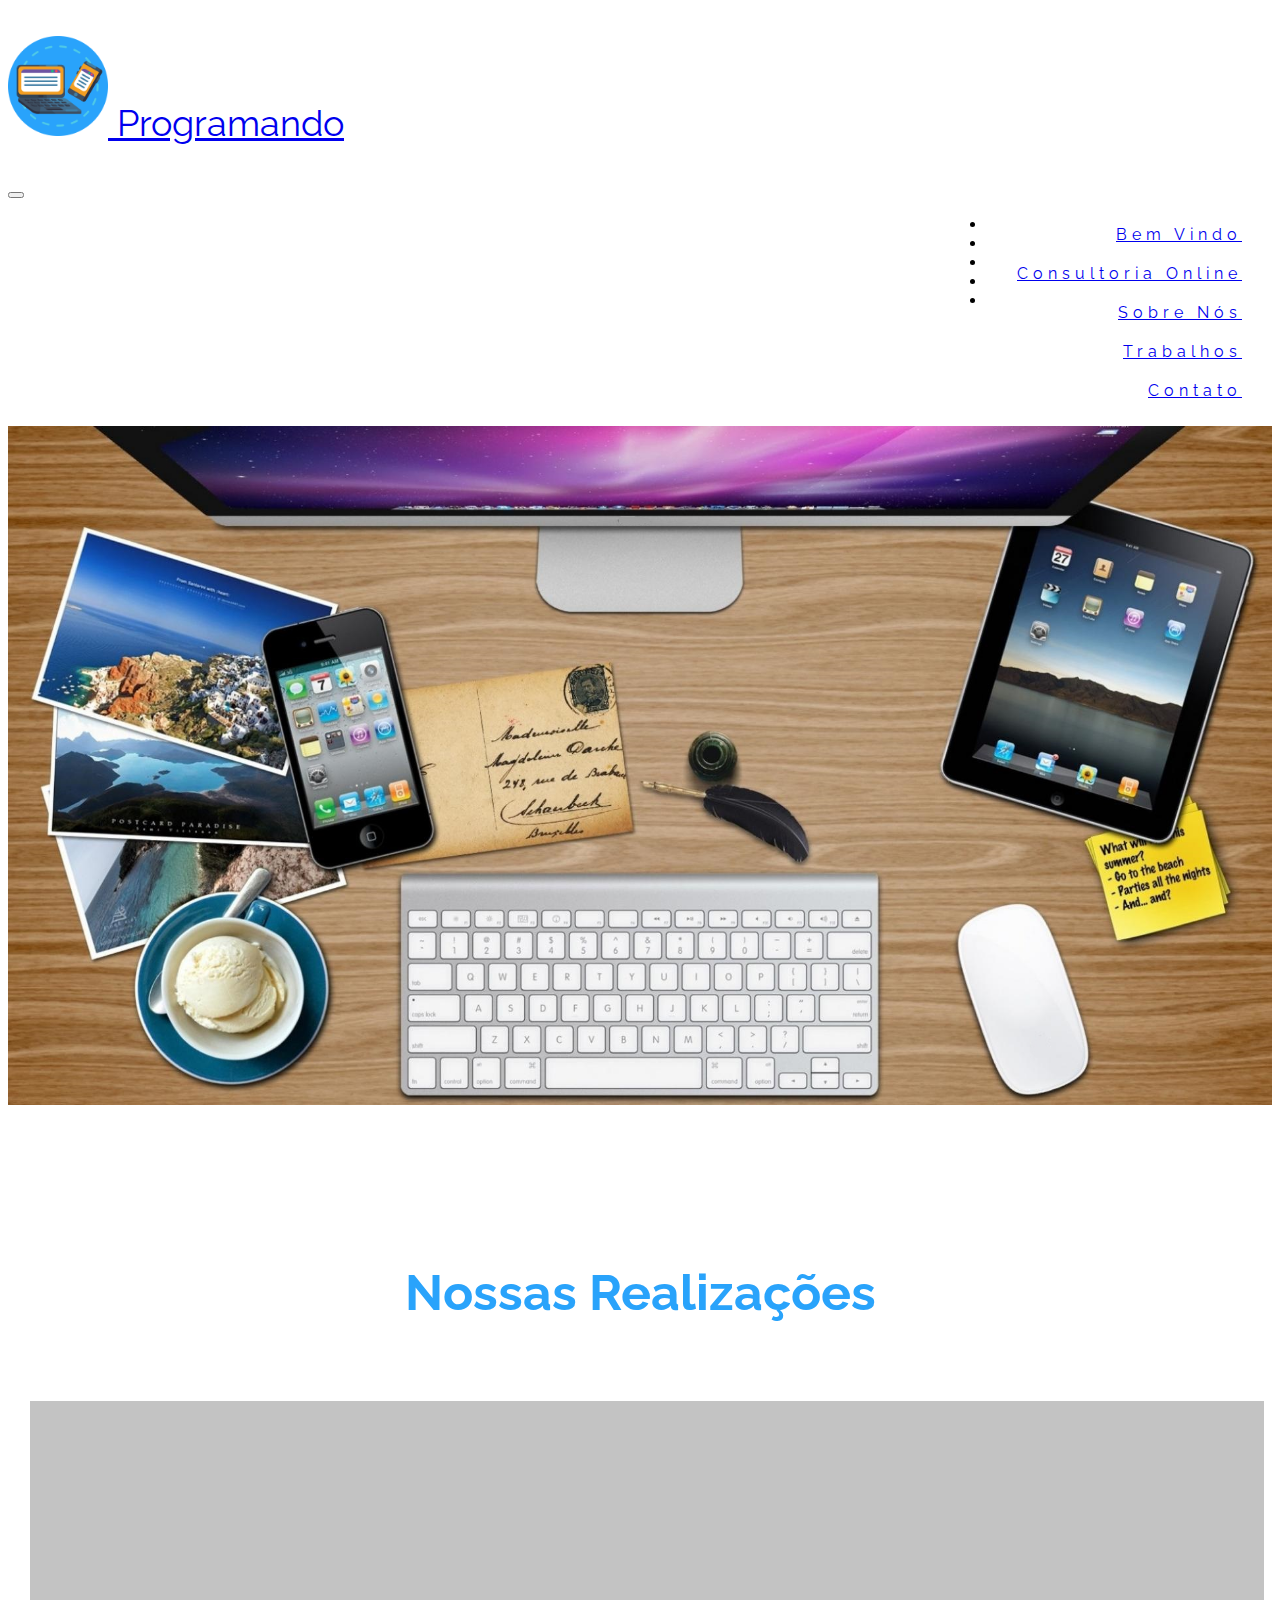
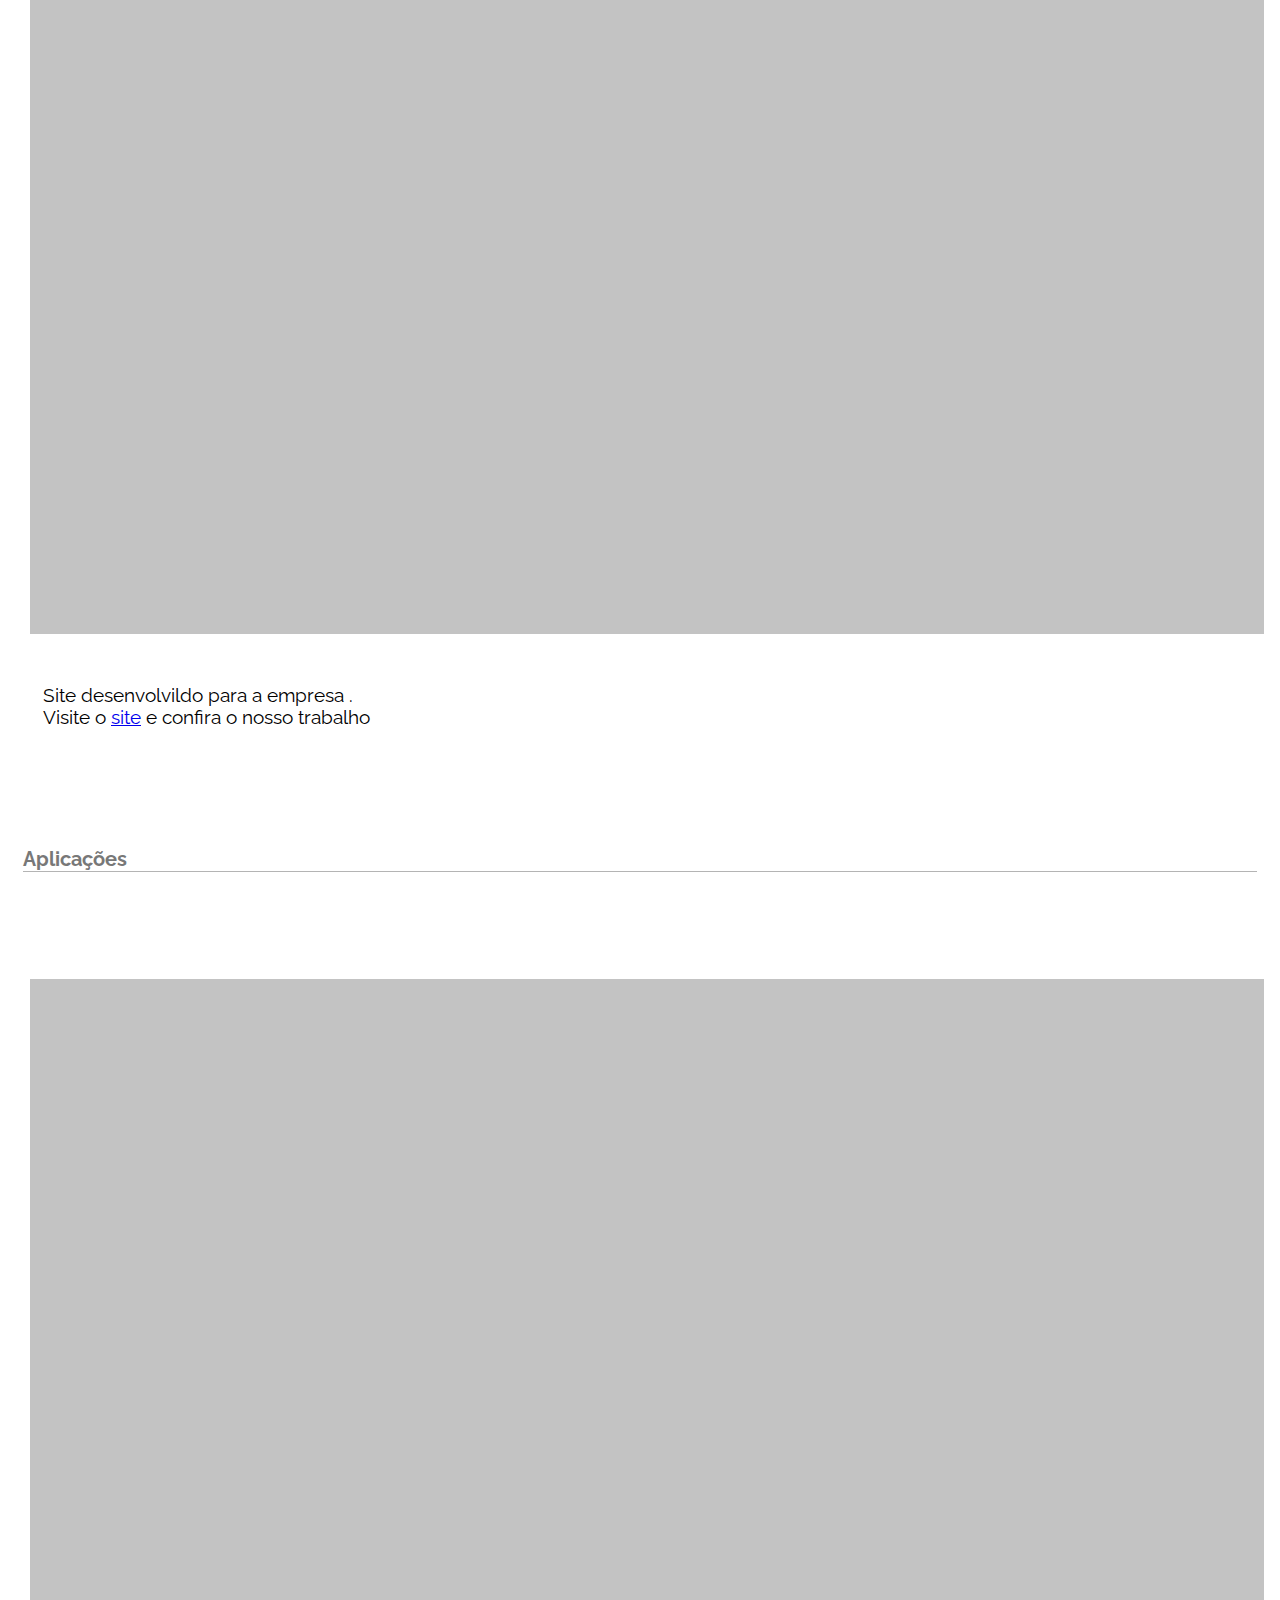
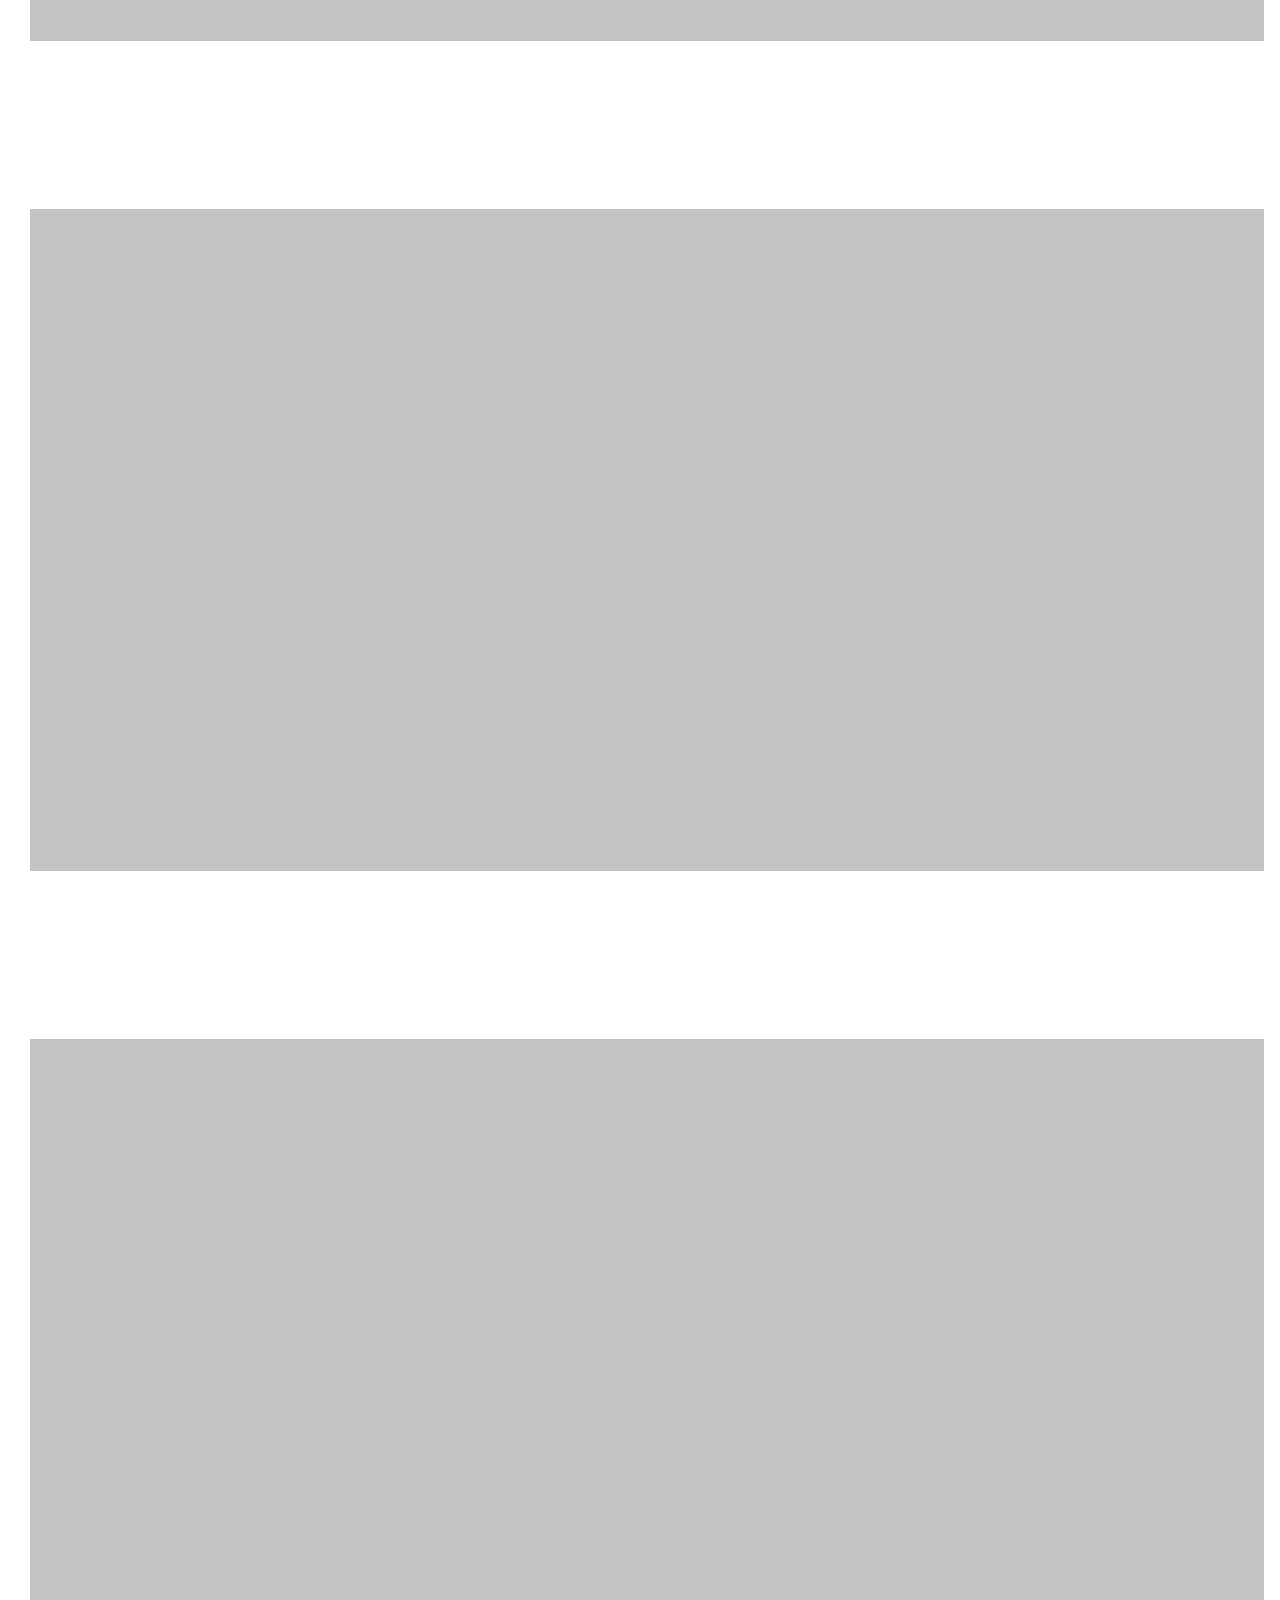
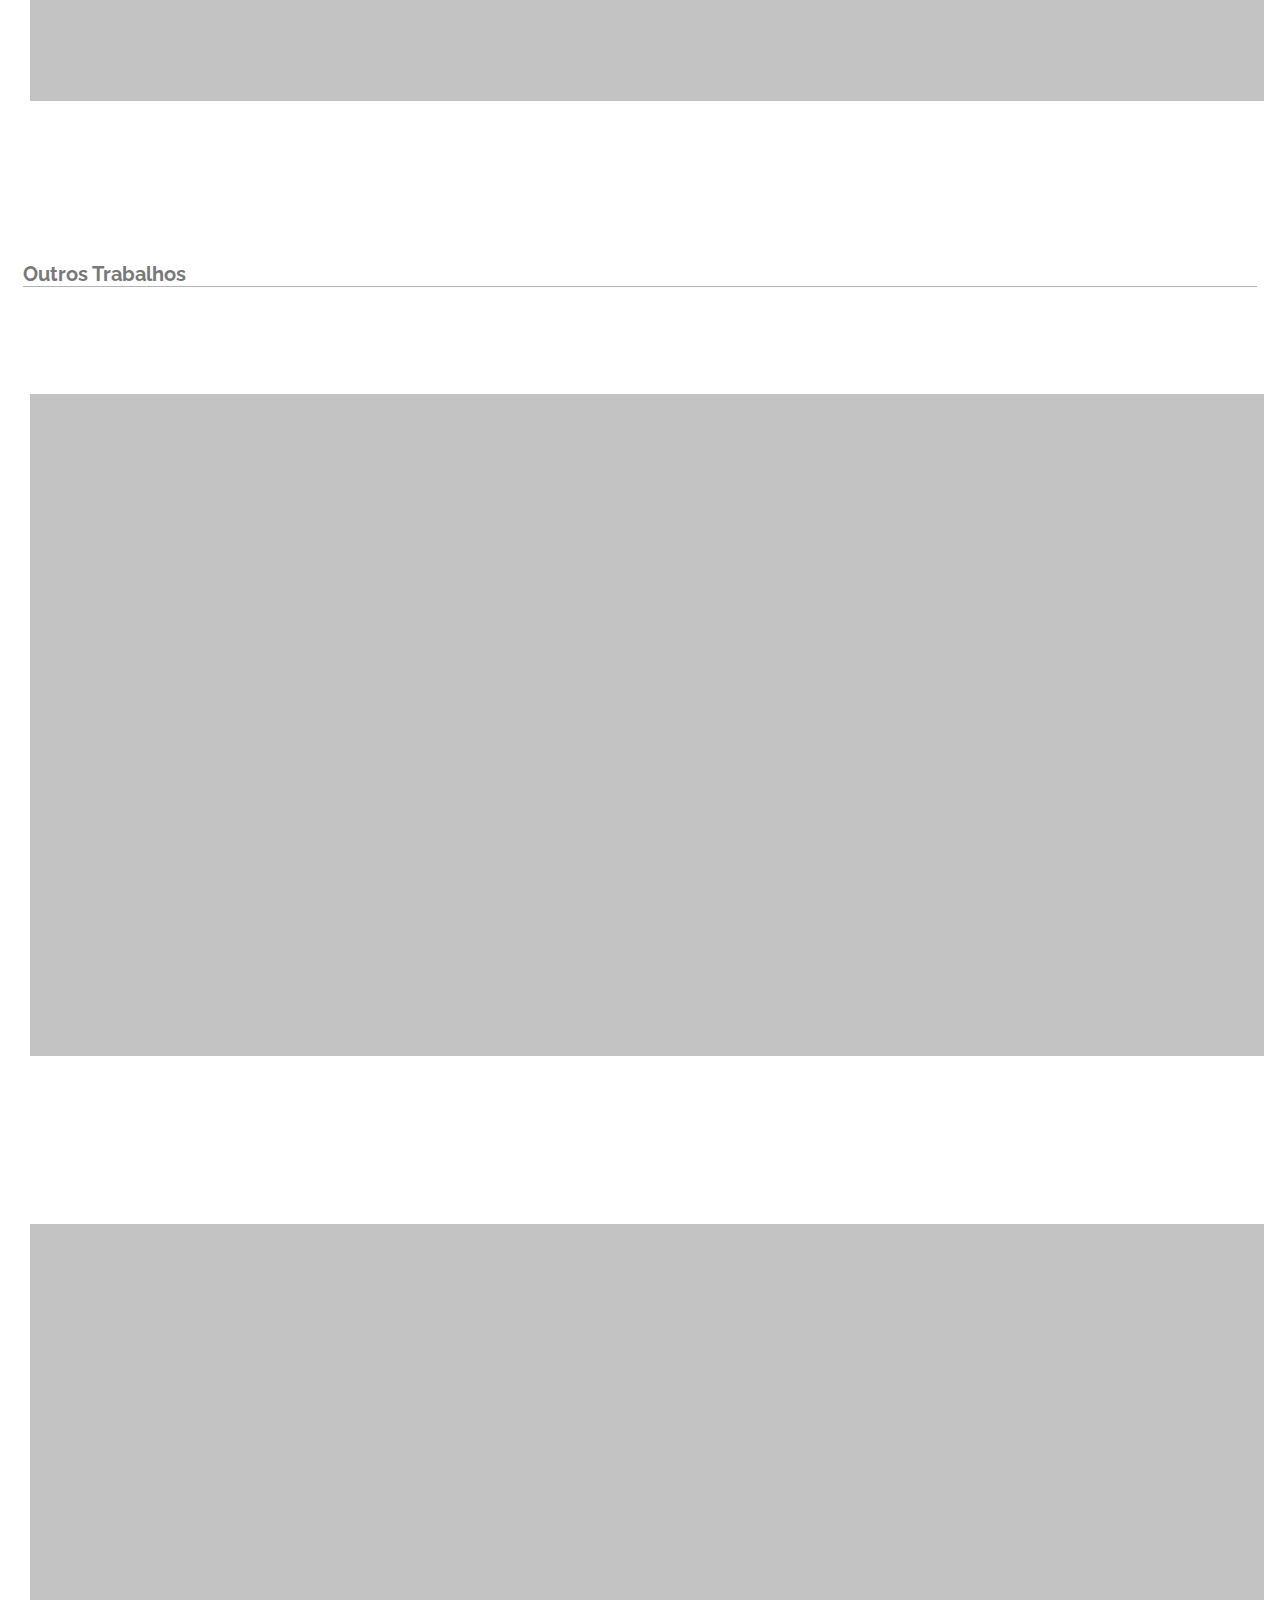
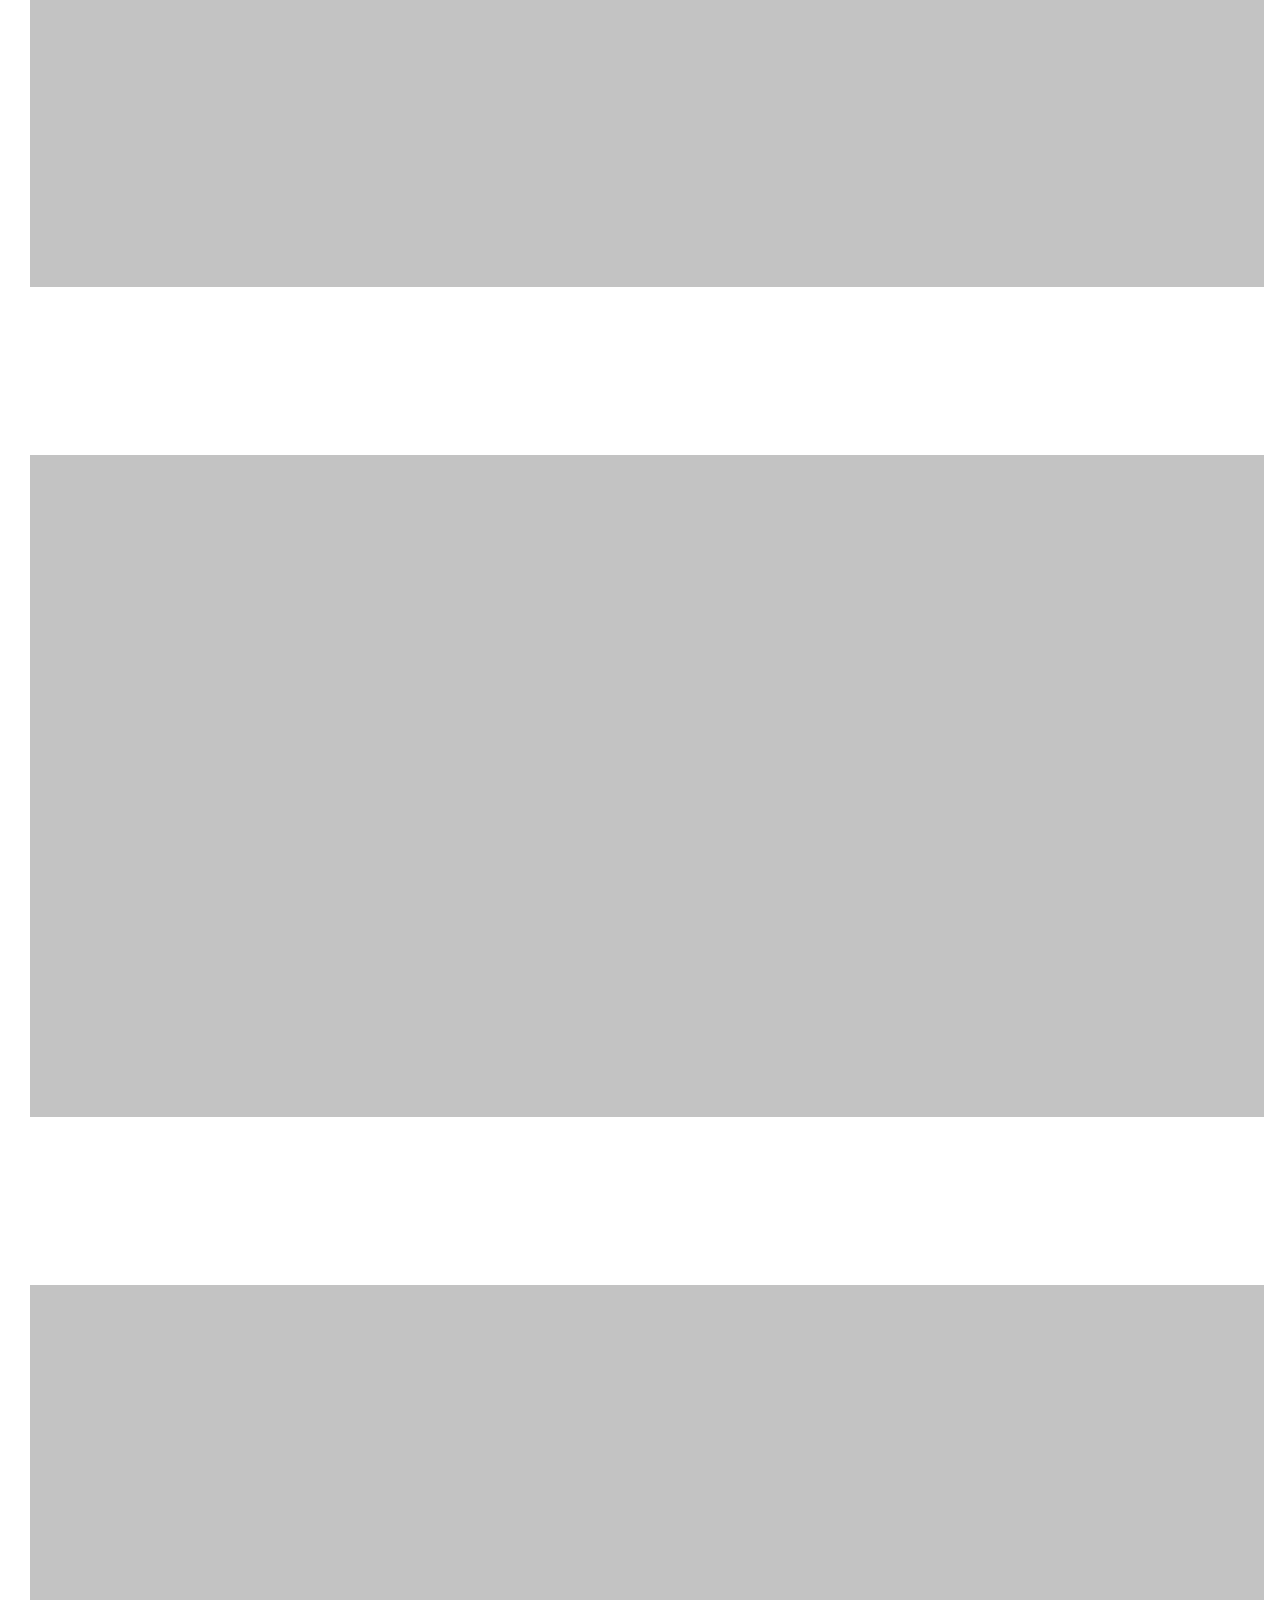
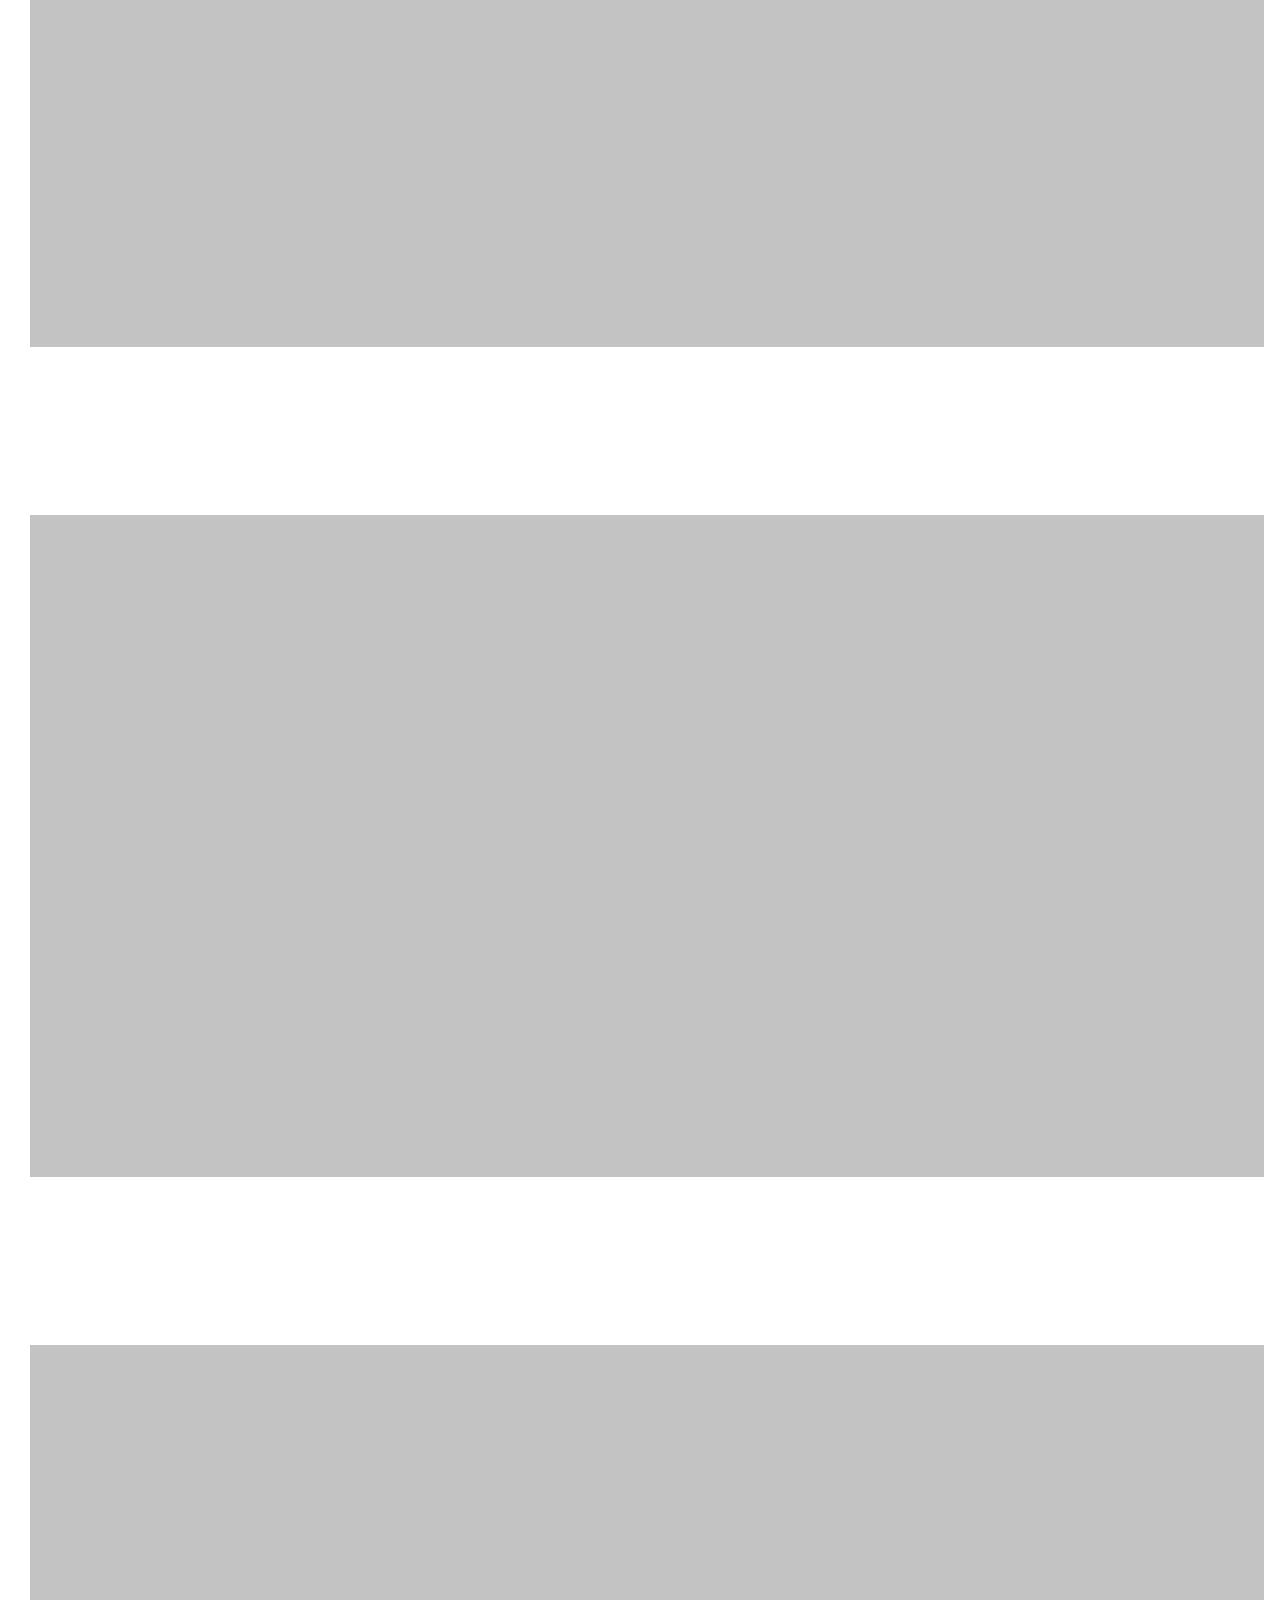
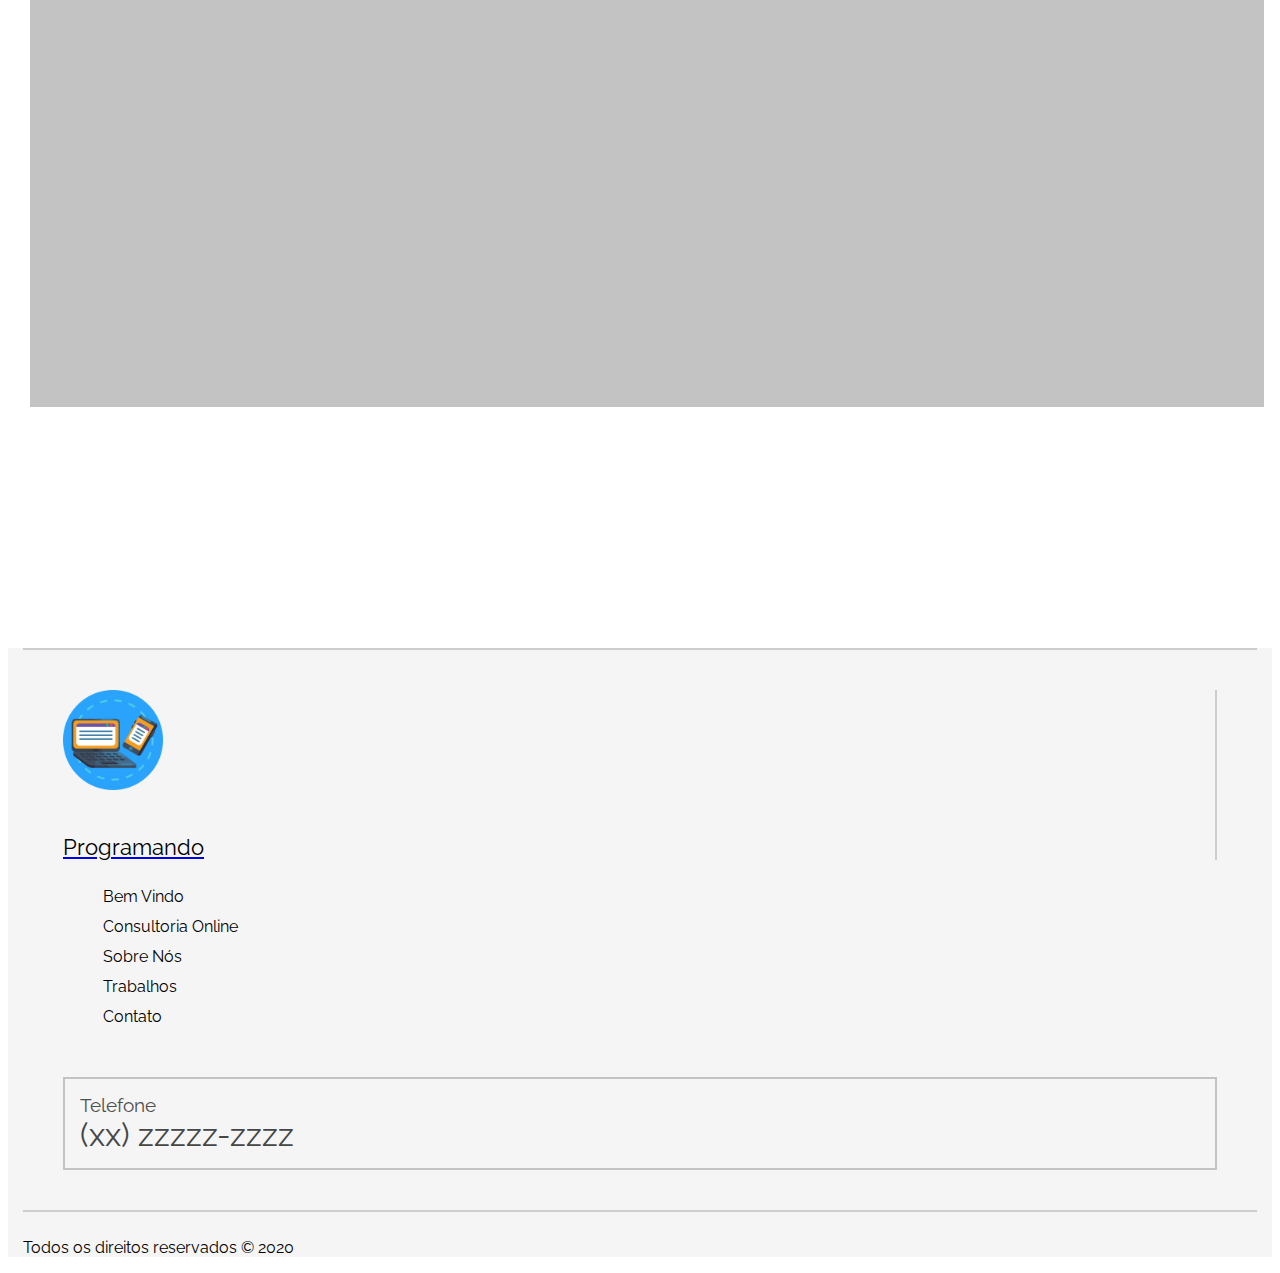
<file: trabalhos.html>
<!doctype html>
<html lang="pt-pt" class="h-100">

<head>
    <meta charset="utf-8">
    <meta name="viewport" content="width=device-width, initial-scale=1, shrink-to-fit=no">
    <meta name="description" content="">
    <meta name="author" content="Mark Otto, Jacob Thornton, and Bootstrap contributors">
    <meta name="generator" content="Jekyll v4.1.1">
    <title>Programando</title>

    <link rel="canonical" href="https://getbootstrap.com/docs/4.5/examples/sticky-footer-navbar/">

    <!-- Bootstrap core CSS -->
    <link rel="stylesheet" href="https://cdn.jsdelivr.net/npm/bootstrap@4.5.3/dist/css/bootstrap.min.css" integrity="sha384-TX8t27EcRE3e/ihU7zmQxVncDAy5uIKz4rEkgIXeMed4M0jlfIDPvg6uqKI2xXr2" crossorigin="anonymous">

    <!-- Favicons -->
    <link rel="apple-touch-icon" href="favicons/design-de-maquete.png" sizes="180x180">
    <link rel="icon" href="favicons/design-de-maquete.png" sizes="32x32" type="image/png">
    <link rel="icon" href="favicons/design-de-maquete.png" sizes="16x16" type="image/png">
    <link rel="mask-icon" href="favicons/design-de-maquete.svg" color="#563d7c">
    <link rel="icon" href="favicons/design-de-maquete.png">
    <meta name="theme-color" content="#563d7c">

    <!--Importação da fonte Raleway-->
    <link href="https://fonts.googleapis.com/css2?family=Raleway&display=swap" rel="stylesheet">

    <style>
        .bd-placeholder-img {
            font-size: 1.125rem;
            text-anchor: middle;
            -webkit-user-select: none;
            -moz-user-select: none;
            -ms-user-select: none;
            user-select: none;
        }

        @media (min-width: 768px) {
            .bd-placeholder-img-lg {
                font-size: 3.5rem;
            }
        }

    </style>
    <!-- Custom styles for this template -->
    <link href="css/sticky-footer-navbar.css" rel="stylesheet">
</head>

<body class="d-flex flex-column h-100">
    <header>
        <!-- Fixed navbar -->
        <nav class="navbar navbar-expand-md navbar-dark fixed-top bg-dark">
            <a class="navbar-brand" href="#">
                <div class="logo">
                    <p><img src="favicons/design-de-maquete.png" alt="Logo da empresa" title="Logo da empresa" />
                        Programando</p>
                </div>
            </a>
            <button class="navbar-toggler" type="button" data-toggle="collapse" data-target="#navbarCollapse" aria-controls="navbarCollapse" aria-expanded="false" aria-label="Toggle navigation">
                <span class="navbar-toggler-icon"></span>
            </button>
            <div class="collapse navbar-collapse" id="navbarCollapse">
                <div class="metadenav">
                    <ul class="navbar-nav mr-auto">
                        <li class="nav-item active">
                            <a class="nav-link" href="index.html">Bem Vindo</a>
                        </li>
                        <li class="nav-item active">
                            <a class="nav-link" href="consultoria.html">Consultoria Online</a>
                        </li>
                        <li class="nav-item active">
                            <a class="nav-link" href="sobrenos.html">Sobre Nós</a>
                        </li>
                        <li class="nav-item active">
                            <a class="nav-link" href="trabalhos.html">Trabalhos</a>
                        </li>
                        <li class="nav-item active">
                            <a class="nav-link" href="contato.html">Contato</a>
                        </li>
                    </ul>
                </div>
                <!-- <li class="nav-item">
          <a class="nav-link" href="#">Link</a>
        </li>
        <li class="nav-item">
          <a class="nav-link disabled" href="#" tabindex="-1" aria-disabled="true">Disabled</a>
        </li>-->

                <!--<form class="form-inline mt-2 mt-md-0">
        <input class="form-control mr-sm-2" type="text" placeholder="Search" aria-label="Search">
        <button class="btn btn-outline-success my-2 my-sm-0" type="submit">Search</button>
      </form>-->
            </div>
        </nav>
    </header>

    <!-- Begin page content -->
    <main role="main" class="flex-shrink-0">
        <div class="containerfluid">
            <div class="row">
                <div class="col-md-12">
                    <div class="imgback">
                        <img id="backimg" src="imagens/a-apple-desk-papel-de-parede-1920x1080-16699_48.jpg" alt="Mesa de Trabalho" title="Mesa de trabalho com computador"/>
                    </div>
                </div>
            </div>
        </div>
        <div class="container">
            <div class="row">
                <div class="col-sm-12">
                    <h1>Nossas Realizações</h1>
                </div>
                <div class="col-sm-6">
                    <br>
                    <img id="imgSiteRef" class="imgSites" src="imagens/trabalhos.png" alt="Imagem do Site" title="Site">                
                </div>
                <div class="col-sm-6 metadeTrabalhos">
                    <p>Site desenvolvildo para a empresa .
                    <br>
                    Visite o <a href="#">site</a> e confira o nosso trabalho </p>
                </div>
            </div>
            <div class="row">
                <div class="col-sm-12 text-left tituloTrabalhos">
                    <h4>Aplicações</h4>
                </div>
                <div class="col-sm-4 contatoConsultoria text-center">
                    <img class="imgSites" src="imagens/trabalhoPequeno.png" alt="Imagem do Site" title="Site">
                </div>
                <div class="col-sm-4 contatoConsultoria  text-center">
                    <img class="imgSites" src="imagens/trabalhoPequeno.png" alt="Imagem do Site" title="Site">
                </div>
                <div class="col-sm-4 contatoConsultoria  text-center">
                    <img class="imgSites" src="imagens/trabalhoPequeno.png" alt="Imagem do Site" title="Site">
                </div>
            </div>
            <div class="row">
                <div class="col-sm-12 text-left tituloTrabalhos">
                    <h4>Outros Trabalhos</h4>
                </div>
                <div class="col-sm-4 contatoConsultoria text-center">
                    <img class="imgSites" src="imagens/trabalhoPequeno.png" alt="Imagem do Site" title="Site">
                </div>
                <div class="col-sm-4 contatoConsultoria  text-center">
                    <img class="imgSites" src="imagens/trabalhoPequeno.png" alt="Imagem do Site" title="Site">
                </div>
                <div class="col-sm-4 contatoConsultoria  text-center">
                    <img class="imgSites" src="imagens/trabalhoPequeno.png" alt="Imagem do Site" title="Site">
                </div>
                <div class="col-sm-4 contatoConsultoria text-center">
                    <img class="imgSites" src="imagens/trabalhoPequeno.png" alt="Imagem do Site" title="Site">
                </div>
                <div class="col-sm-4 contatoConsultoria  text-center">
                    <img class="imgSites" src="imagens/trabalhoPequeno.png" alt="Imagem do Site" title="Site">
                </div>
                <div class="col-sm-4 contatoConsultoria  text-center">
                    <img class="imgSites" src="imagens/trabalhoPequeno.png" alt="Imagem do Site" title="Site">
                </div>
            </div>
        </div>
    </main>

    <footer class="footer mt-auto py-3">
        <div class="container">
            <div class="row">
                <div class="col-md-4 text-center divisao">
                    <a class="navbar-brand" href="#">
                        <div class="logo" id="logoFooter">
                            <img src="favicons/design-de-maquete.png" alt="Logo da empresa" title="Logo da empresa" />
                            <p id="pfooter">Programando</p>
                        </div>
                    </a>
                </div>
                <div class="col-md-4">
                    <ul>
                        <li>
                            <a href="index.html">Bem Vindo</a>
                        </li>
                        <li>
                            <a href="consultoria.html">Consultoria Online</a>
                        </li>
                        <li>
                            <a href="sobrenos.html">Sobre Nós</a>
                        </li>
                        <li>
                            <a href="trabalhos.html">Trabalhos</a>
                        </li>
                        <li>
                            <a href="contato.html">Contato</a>
                        </li>
                    </ul>
                </div>
                <div class="col-md-4">
                    <div class="footerTelefone  text-center">
                        <div class="text-left">
                            Telefone
                            <br>
                            <span>
                                (xx) zzzzz-zzzz
                            </span>
                        </div>
                    </div>
                </div>
            </div>
            <p class="text-muted text-center">Todos os direitos reservados &copy; 2020</p>
        </div>
    </footer>
    <script src="https://code.jquery.com/jquery-3.5.1.slim.min.js" integrity="sha384-DfXdz2htPH0lsSSs5nCTpuj/zy4C+OGpamoFVy38MVBnE+IbbVYUew+OrCXaRkfj" crossorigin="anonymous"></script>
    <script src="https://code.jquery.com/jquery-3.5.1.slim.min.js" integrity="sha384-DfXdz2htPH0lsSSs5nCTpuj/zy4C+OGpamoFVy38MVBnE+IbbVYUew+OrCXaRkfj" crossorigin="anonymous"></script>
    <script src="https://cdn.jsdelivr.net/npm/bootstrap@4.5.3/dist/js/bootstrap.bundle.min.js" integrity="sha384-ho+j7jyWK8fNQe+A12Hb8AhRq26LrZ/JpcUGGOn+Y7RsweNrtN/tE3MoK7ZeZDyx" crossorigin="anonymous"></script>
</body>

</html>
</file>
<file: css/sticky-footer-navbar.css>
/* Custom page CSS
-------------------------------------------------- */
/* Not required for template or sticky footer method. */

main > .container {
  padding: 100px 15px 80px;
}

.footer {
  background-color: #f5f5f5;
}

.footer > .container {
  padding-right: 15px;
  padding-left: 15px;
}

code {
  font-size: 80%;
}

body{
    font-family: "Raleway", sans-serif;
}

main h2{
    text-align: center;
}

main p{
    font-size: 19px;
    color: #000;
    text-align: justify;
}

.logo img{
    width: 100px;
}

.logo p{
    font-size: 36px;
}

.logo #pfooter{
    font-size: 22px;
    padding-top: 18px;
    color: black;
}

.logo:hover{
    border:  2px solid rgb(41,163,251);
}

.imgback img{
    width: 100%;
}

.metadenav{
    width: 100%;
}

.metadenav a{
    float: right;
    letter-spacing: 5px;
    text-align: center;
    margin: 10px 30px;
}

.metadenav ul{
    float: right;
}

footer ul li a,footer ul li a:hover{
    text-decoration: none;
    line-height: 30px;
    color: black;

}

footer ul li{
    list-style: none;
}

.footerTelefone{
    font-size: 19px;
    background-color: rgb(245,245,245);
    border: 2px solid rgb(195,195,195);
    color: rgb(80,80,80);
    padding: 15px;
    margin-top: 45px;
}

.footerTelefone div{
    width: 100%;
    margin: auto;
}

.footerTelefone span{
    font-size: 32px;
    color: rgb(70,70,70);
    
}

footer .row{
    padding: 40px;
    border-top: 2px solid rgb(205,205,205);
    border-bottom: 2px solid rgb(205,205,205);
}

footer .divisao{
    border-right: 2px solid rgb(205,205,205);
}

footer p{
    padding-top: 10px;
}
/*Pagina Sobre Nos*/
.imgTrab{
    margin-top: 20px;
    width: 100%;
}

.metadeSobre{
    width: 100%;
}

.metadeSobre p{
    font-size: 20px;
    text-align: center;
    padding: 20px;
}

.imgSobre{
    margin-top: 20px;
    width: 100%;
    height: 250px;
}

/*Pagina Contato*/
h1{
    font-size: 50px;
    text-align: center;
    font-weight: bold;
    color: rgb(41,163,251);
    padding: 20px;
}

.contatoDestaque{
    width: 100%;
}

.contatoDestaque h3{
    color: rgb(84,84,84);
    font-weight: bold;
}

.contatoDestaque p{
    font-size: 33px;
}

.contatoHorario, .contatoHorario h3, .contatoHorario p{
    font-size: 24px;
}

.contatoHorario p{
    color: rgb(120,120,120)
}

.contatoHorario h3{
    font-weight: bold;
    color: black;
}

.logoRedes{
    width: 50px;
}

.ContainerFormContato{
    margin-top: 150px;
    font-size: 24px;
}

.ContainerFormContato textarea{
    width: 100%;
    height: 300px;
    margin-top: 20px;
    margin-bottom: 20px;
}

.ContainerFormContato textarea, 
.ContainerFormContato input[type=text], 
.ContainerFormContato input[type=email]{
    background-color: rgb(246,246,246);
    padding: 10px;
    border: 1px solid rgb(220,220,220);
    color: rgb(180,180,180);
}

.ContainerFormContato input[type=text], 
.ContainerFormContato input[type=email]{
    width: 255px;
}

.ContainerFormContato input[type=email]{
    margin-left: 20px;
    margin-right: 20px;
}

.ContainerFormContato input[type=submit]{
    color: white;
    background-color: rgb(240,156,37);
    padding: 15px 35px;
    border: none;
}

/*Pagina Consultoria*/

.imgConsultoria{
    width: 150px;
    height: 150px;
}
.metadeConsultoria p{
    margin-top: 40px;
    margin-bottom: 25px;
    width: 100%;
    font-size: 26px;
    padding: 20px;
}
.contatoConsultoria {
    margin-top: 100px;
    margin-bottom: 150px;
}
.contatoConsultoria h3{
    font-size: 23px;
    padding: 10px;
}

/*Pagina Trabalhos*/
.imgSites{
    padding: 5px;
    border: 2px solid white;
    width: 100%;
}

#imgSiteRef{
    width: 100%;
}

.metadeTrabalhos {
    font-size: 32px;
    text-align: center;
    padding: 20px;
}

.tituloTrabalhos h4{
    color: rgb(120,120,120);
    font-size: 20px;
    border-bottom: 1px solid rgb(180,180,180);
    margin-top: 80px;
    width: 100%;
}
/*
https://getbootstrap.com/docs/3.4/css/#grid-media-queries consultamos o código para estrutura de grid e tamanhos de telas e resoluções 

    TABLET
@media (min-width: 768px) and @media (min-width: 992px){ 
    aqui definimos as caracteristicas para TABLET
}

    SMARTHPHONE
@media (max-width: 768px){ 
    aqui definimos as caracteristicas para SMARTHPHONE

    .nav>li>a{ Aqui acessammos os componentes pela ordem definima no exemplo }

}

// Adcionar a imagem como fundo e com texto.
Para escrever sobre a imagem o ideal é colocar a imagem como backgound-image,
e add uma div para add o texto, depois add uma classe utilizando um background-color para dar destaque e a opacity: 0.5(50%) ou 0.7(70%) e assim ir textando até o necessário.

*/
</file>
